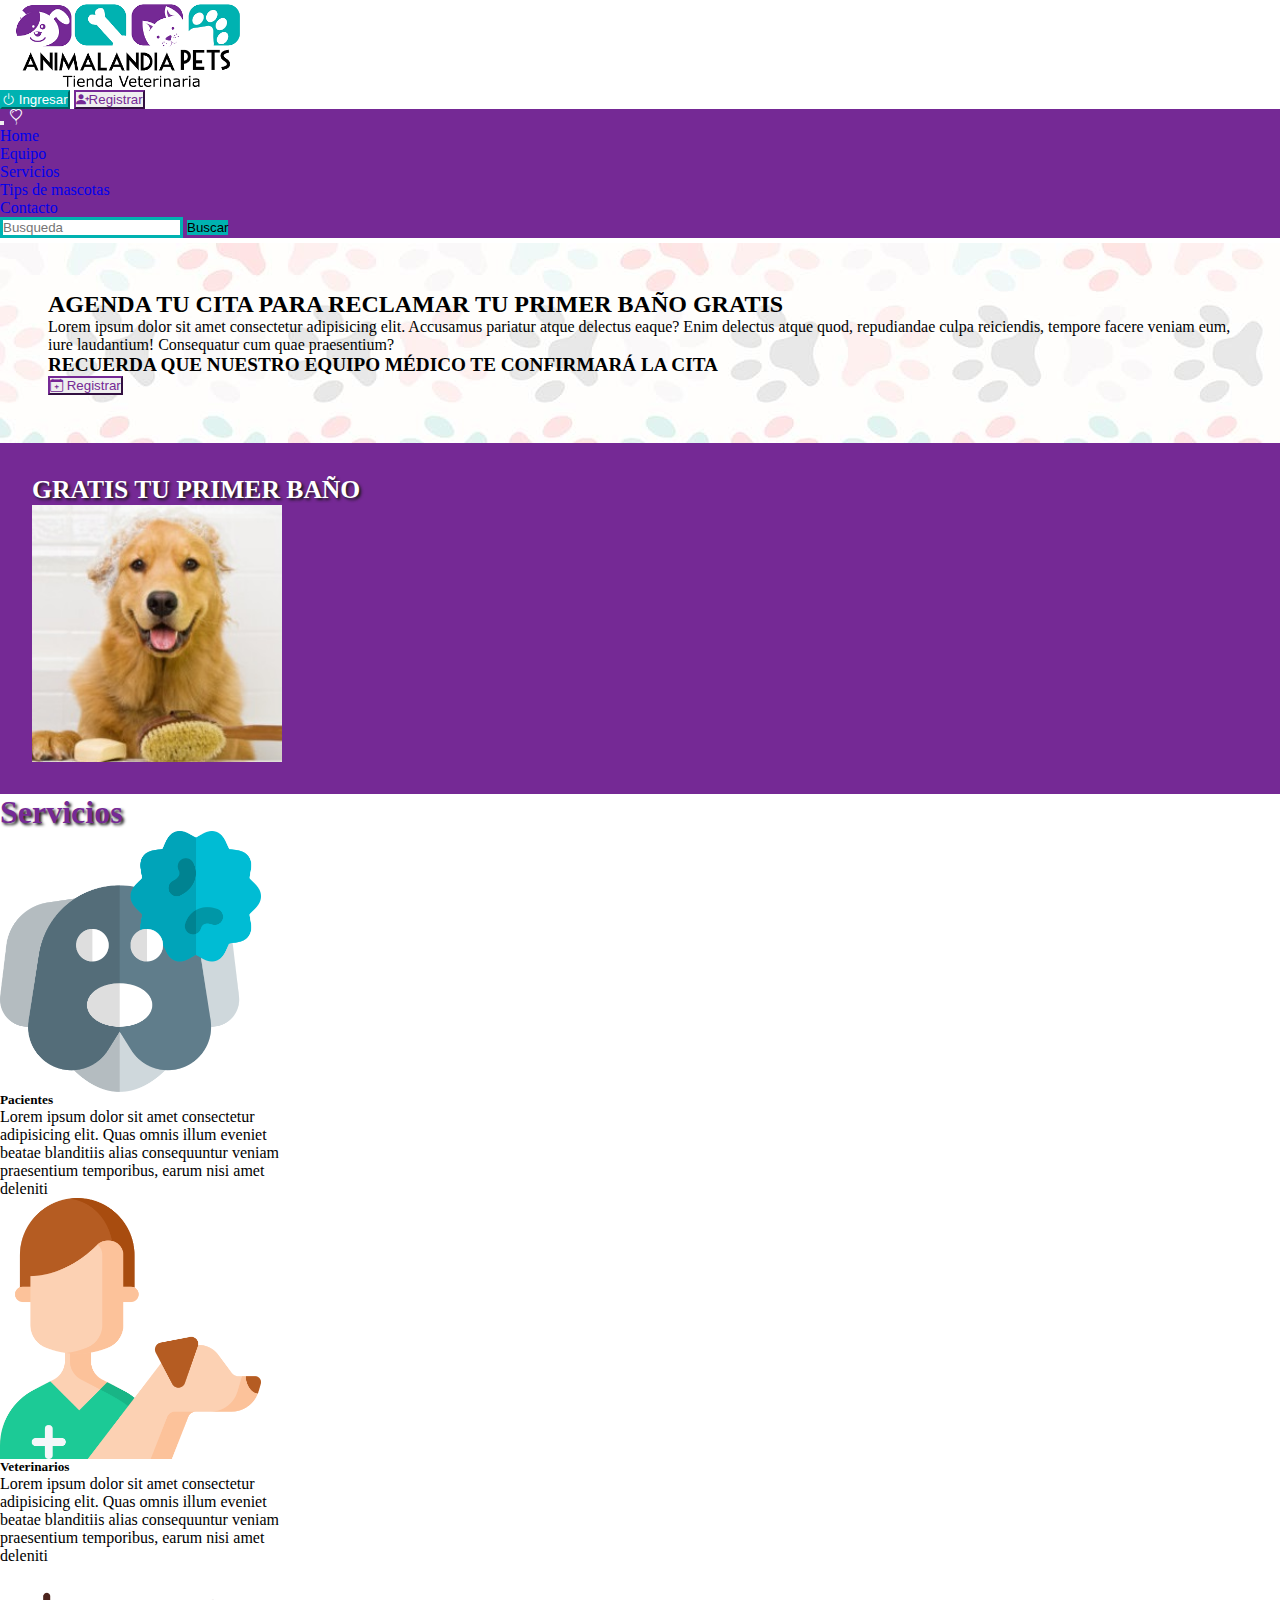
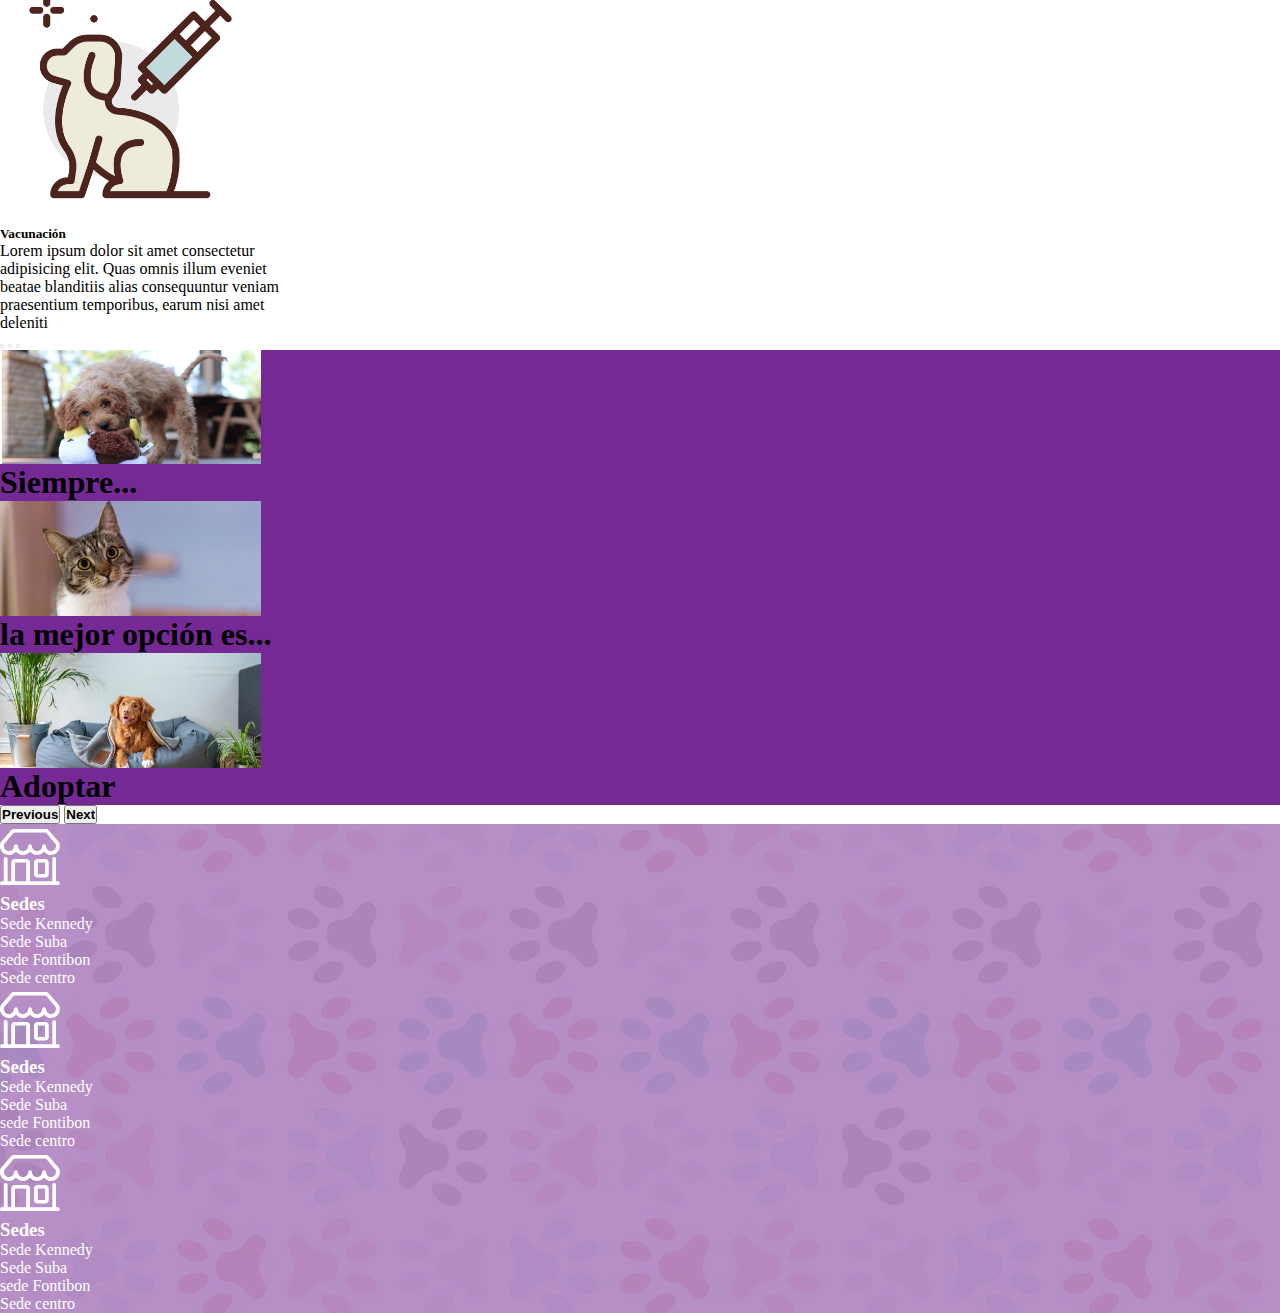
<file: index.html>
<!DOCTYPE html>
<html lang="Es-es">
<head>
    <meta charset="UTF-8">
    <meta http-equiv="X-UA-Compatible" content="IE=edge">
    <meta name="viewport" content="width=device-width, initial-scale=1.0">
    <!--bootstrap-->
    <link href="https://cdn.jsdelivr.net/npm/bootstrap@5.1.3/dist/css/bootstrap.min.css" rel="stylesheet" integrity="sha384-1BmE4kWBq78iYhFldvKuhfTAU6auU8tT94WrHftjDbrCEXSU1oBoqyl2QvZ6jIW3" crossorigin="anonymous">
    <script src="https://cdn.jsdelivr.net/npm/bootstrap@5.1.3/dist/js/bootstrap.bundle.min.js" integrity="sha384-ka7Sk0Gln4gmtz2MlQnikT1wXgYsOg+OMhuP+IlRH9sENBO0LRn5q+8nbTov4+1p" crossorigin="anonymous"></script>
    <!--icono-->
<link rel="stylesheet" href="https://cdn.jsdelivr.net/npm/bootstrap-icons@1.8.1/font/bootstrap-icons.css">
    <!--css-->
<link rel="stylesheet" href="/assets/css/styles.css">
<link rel="icon" href="/assets/img/favicon.png">
    <title>Animalandia index</title>
</head>
<body>
    <!--header-->
<div class="container-fluid px-0  overflow-hidden">
    <header class="">
        <div class="row align-items-center">
        <div class="header-logo col-6  col-xl-3 ">
            <img src="/assets/img/logo.jpg">
        </div>
        <div class="header-buttons col-3  col-xl-7 "></div>
        <div class="p-2  justify-content-center header-buttons col-3  col-xl-2">
        <button type="button" class="btn btn-primary mb-1"><a class="a-1" href="/views/login.html"><i class="bi bi-power"></i> Ingresar</button></a>
        <button type="button" class="btn btn-outline-primary mb-1 "><a class="a-2" href="/views/login.html"><i class="bi bi-person-plus-fill"></i>Registrar </button></a>
    </div>
    </div>
    
    </header>

<!--Barra de navegación-->
    <nav class=" navbar navbar-expand-lg navbar-dark px-1 mt-3" style="background-color: rgb(117,41,149);">
        <div class="container-fluid">
          <a class="navbar-brand" href="/views/index.html"></a>
          <button class="navbar-toggler" type="button" data-bs-toggle="collapse" data-bs-target="#navbarSupportedContent" aria-controls="navbarSupportedContent" aria-expanded="false" aria-label="Toggle navigation">
            <span class="navbar-toggler-icon"></span>
          </button>
            <a href="" class="" style="color: white;"><i class="bi bi-balloon-heart"></i></a>
          <div class="collapse navbar-collapse" id="navbarSupportedContent">
            <ul class="navbar-nav me-auto mb-2 mb-lg-0">
              <li class="nav-item">
                <a class="nav-link active" aria-current="page" href="/index.html">Home</a>
              </li>
              <li class="nav-item">
                <a class="nav-link" href="/views/equipo.html">Equipo</a>
              </li>
              <li class="nav-item">
                <a class="nav-link" href="/views/servicios.html">Servicios</a>
              </li>
              <li class="nav-item">
                <a class="nav-link" href="/views/tipsmascotas.html">Tips de mascotas</a>
              </li>
              <li class="nav-item">
                <a class="nav-link" href="/views/contactenos.html">Contacto</a>
              </li>
            </ul>
            <form class="d-flex">
              <input class="form-control me-2" type="search" placeholder="Busqueda" aria-label="Search">
              <button class="btn btn-outline-light" type="submit">Buscar</button>
            </form>
          </div>
        </div>
      </nav>
<!--section -->
<section id="agenda" class="mt-1">
    <div class="row ">
        <div class="agenda-cita col-12 col-md-6 col-xl-8">
        <h1>AGENDA TU CITA PARA RECLAMAR TU PRIMER BAÑO GRATIS</h1>
        <p>Lorem ipsum dolor sit amet consectetur adipisicing elit. Accusamus pariatur atque delectus eaque? Enim delectus atque quod, repudiandae culpa reiciendis, tempore facere veniam eum, iure laudantium! Consequatur cum quae praesentium?</p>
        <h3>RECUERDA QUE NUESTRO EQUIPO MÉDICO TE CONFIRMARÁ LA CITA</h3>
        <button type="button" class="btn btn-outline-primary"> <a class="a-2" href="/views/login.html"><i class="bi bi-calendar-plus"></i> Registrar </button></a>
    </div>

<div class="agenda-promo d-flex flex-column align-items-center col-12 col-md-6 col-xl-4">
    <h1 >GRATIS TU PRIMER BAÑO</h1>
    <img class="rounded-circle border border-white border-5 " src="./assets/img/golden.jpg" alt="">
</div>

</section>
<section class="section-servicios text-center">
<h2 class=" mt-5">Servicios</h2>
<article class=" container-fluid" >
  <!--1card-->
  <div class="row">
    <div class= "card  mx-auto mt-3 col-12 col-md-4 border-0 align-items-center" style="width:18rem;" >
      <img src="/assets/img/paciente.png" class="card-img-top mb-3" alt="...">
      <h5 class="card-title">Pacientes</h5>
      <p class="card-text ">Lorem ipsum dolor sit amet consectetur adipisicing elit. Quas omnis illum eveniet beatae blanditiis alias consequuntur veniam praesentium temporibus, earum nisi amet deleniti</p>
    </div>
        <!--2card-->
    <div class= "card mx-auto mt-3 col-12 col-md-4 border-0 align-items-center" style="width: 18rem;">
        <img src="/assets/img/veterinario.png" class="card-img-top mb-3" alt="...">
        <h5 class="card-title">Veterinarios</h5>
        <p class="card-text ">Lorem ipsum dolor sit amet consectetur adipisicing elit. Quas omnis illum eveniet beatae blanditiis alias consequuntur veniam praesentium temporibus, earum nisi amet deleniti</p>
    </div>
        <!--3card-->
    <div class= "card  mx-auto mt-3 col-12 col-md-4 border-0 align-items-center" style="width:18rem;" >
        <img src="/assets/img/vacunacion.png" class="card-img-top mb-3" alt="...">
        <h5 class="card-title">Vacunación</h5>
        <p class="card-text">Lorem ipsum dolor sit amet consectetur adipisicing elit. Quas omnis illum eveniet beatae blanditiis alias consequuntur veniam praesentium temporibus, earum nisi amet deleniti</p>
    </div>
</div>
</article>

</section>
<!--slide-->
<div id="carouselExampleIndicators" class="carousel slide my-4" data-bs-ride="carousel">
  <div class="carousel-indicators">
    <button type="button" data-bs-target="#carouselExampleIndicators" data-bs-slide-to="0" class="active" aria-current="true" aria-label="Slide 1"></button>
    <button type="button" data-bs-target="#carouselExampleIndicators" data-bs-slide-to="1" aria-label="Slide 2"></button>
    <button type="button" data-bs-target="#carouselExampleIndicators" data-bs-slide-to="2" aria-label="Slide 3"></button>
  </div>
  <div class="carousel-inner text-center">
    <div class="carousel-item active">
      <img src="/assets/img/1slider.jpg" class="d-block w-100" alt="...">
      <div class="banner position-absolute top-50 start-50 translate-middle">
        <h1>Siempre...</h1>
    </div>
    </div>
    <div class="carousel-item">
      <img src="/assets/img/2slider.jpg" class="d-block w-100" alt="...">
      <div class="banner position-absolute top-50 start-50 translate-middle">
        <h1>la mejor opción es...</h1>
      </div>
    </div>
    <div class="carousel-item">
      <img src="/assets/img/3slider.jpg" class="d-block w-100" alt="...">
      <div class="banner position-absolute top-50 start-50 translate-middle">
        <h1>Adoptar</h1>
      </div>
    </div>
  </div>
  <button class="carousel-control-prev" type="button" data-bs-target="#carouselExampleIndicators" data-bs-slide="prev">
    <span class="carousel-control-prev-icon" aria-hidden="true"></span>
    <span class="visually-hidden">Previous</span>
  </button>
  <button class="carousel-control-next" type="button" data-bs-target="#carouselExampleIndicators" data-bs-slide="next">
    <span class="carousel-control-next-icon" aria-hidden="true"></span>
    <span class="visually-hidden">Next</span>
  </button>
</div>
<!--footer-->    
<footer class="mt-1">
  <div class="box-footer">
  <div class="transparencia" style="background-color:rgba(117, 41, 149, 0.525);">
  <div class="d-flex align-items-center justify-content-between mx-auto">
  <div class="foot m-3 px-4 text-center">    
      <i class="bi bi-shop"></i>
      <h3>Sedes</h3>
      <p>Sede Kennedy<br>
      Sede Suba<br>
      sede Fontibon<br>
      Sede centro<br>
      </p>
  </div>
  <div class="foot m-3  text-center">
      <i class="bi bi-shop"></i>
          <h3>Sedes</h3>
          <p>Sede Kennedy<br>
          Sede Suba<br>
          sede Fontibon<br>
          Sede centro<br>
          </p>
      </div>
      <div class="foot m-3 px-4 text-center">
          <i class="bi bi-shop"></i>
              <h3>Sedes</h3>
              <p>Sede Kennedy<br>
              Sede Suba<br>
              sede Fontibon<br>
              Sede centro<br>
              </p>
          </div>
  </div>
  </div>
</div>
</footer>
    <!--div de cerra container-->
</div>
    <script src="https://cdn.jsdelivr.net/npm/@popperjs/core@2.10.2/dist/umd/popper.min.js" integrity="sha384-7+zCNj/IqJ95wo16oMtfsKbZ9ccEh31eOz1HGyDuCQ6wgnyJNSYdrPa03rtR1zdB" crossorigin="anonymous"></script>
<script src="https://cdn.jsdelivr.net/npm/bootstrap@5.1.3/dist/js/bootstrap.min.js" integrity="sha384-QJHtvGhmr9XOIpI6YVutG+2QOK9T+ZnN4kzFN1RtK3zEFEIsxhlmWl5/YESvpZ13" crossorigin="anonymous"></script>
</body>
</html>
</file>
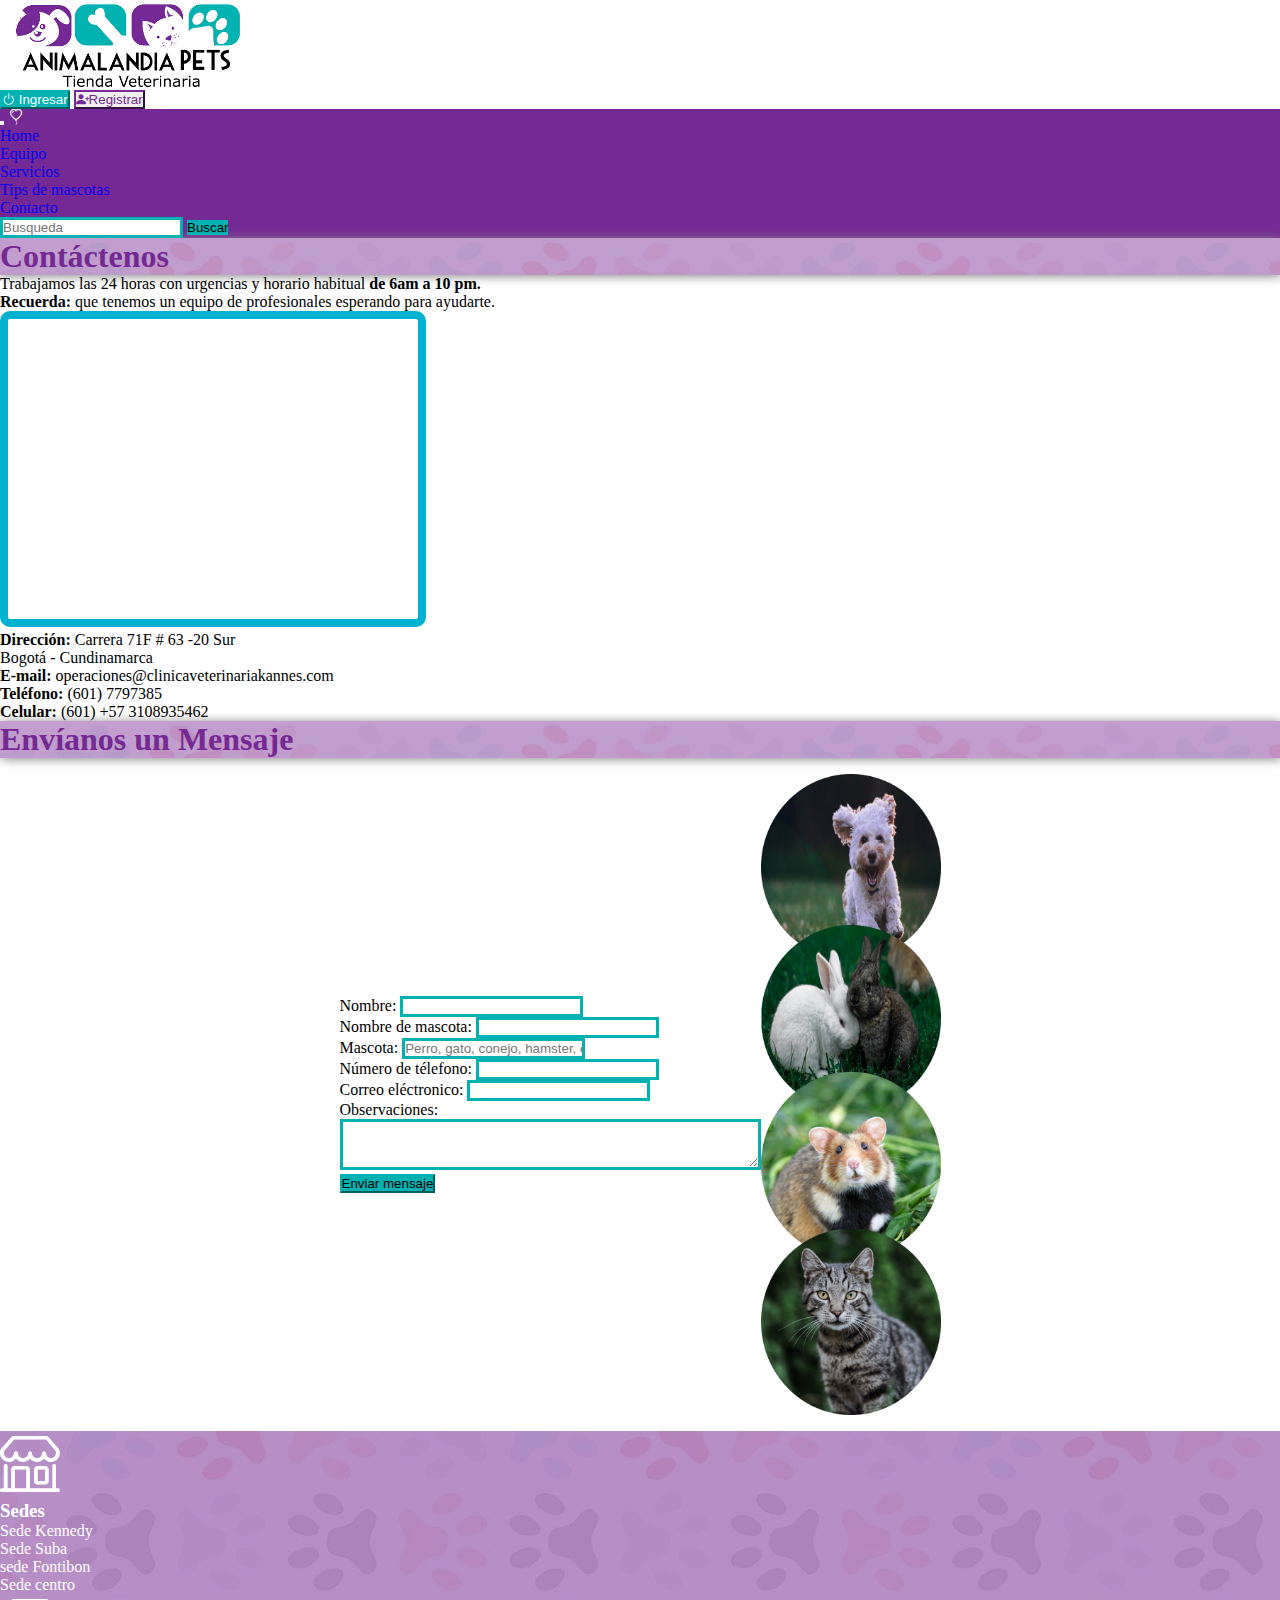
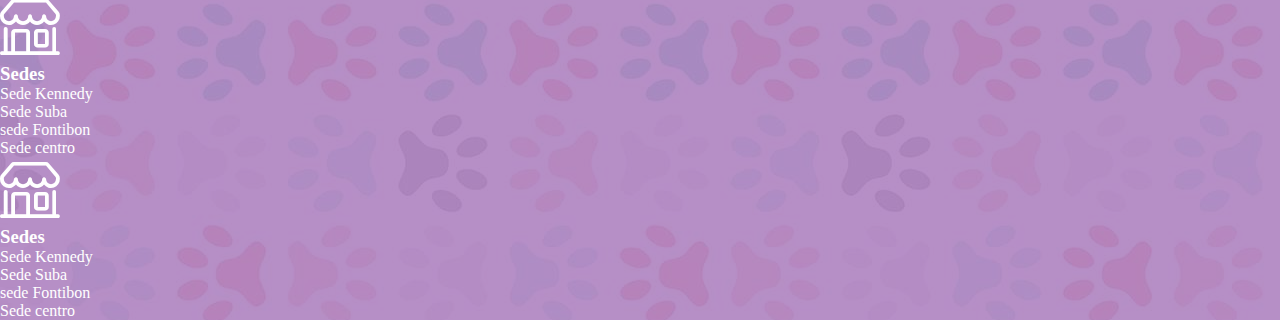
<file: views/contactenos.html>
<!DOCTYPE html>
<html lang="Es-es">
<head>
    <meta charset="UTF-8">
    <meta http-equiv="X-UA-Compatible" content="IE=edge">
    <meta name="viewport" content="width=device-width, initial-scale=1.0">
    <!--bootstrap-->
    <link href="https://cdn.jsdelivr.net/npm/bootstrap@5.1.3/dist/css/bootstrap.min.css" rel="stylesheet" integrity="sha384-1BmE4kWBq78iYhFldvKuhfTAU6auU8tT94WrHftjDbrCEXSU1oBoqyl2QvZ6jIW3" crossorigin="anonymous">
    <script src="https://cdn.jsdelivr.net/npm/bootstrap@5.1.3/dist/js/bootstrap.bundle.min.js" integrity="sha384-ka7Sk0Gln4gmtz2MlQnikT1wXgYsOg+OMhuP+IlRH9sENBO0LRn5q+8nbTov4+1p" crossorigin="anonymous"></script>
    <!--icono-->
<link rel="stylesheet" href="https://cdn.jsdelivr.net/npm/bootstrap-icons@1.8.1/font/bootstrap-icons.css">
    <!--css-->
<link rel="stylesheet" href="/assets/css/styles.css">
<link rel="icon" href="/assets/img/favicon.png">
    <title>Animalandia</title>
</head>
<body>
    <!--header-->
<div class="container-fluid px-0  overflow-hidden">
    <header class="">
        <div class="row align-items-center">
        <div class="header-logo col-6  col-xl-3">
            <img src="/assets/img/logo.jpg">
        </div>
        <div class="header-buttons col-3  col-xl-7 "></div>
        <div class="p-2  justify-content-center header-buttons col-3  col-xl-2">
        <button type="button" class="btn btn-primary mb-1"><a class="a-1" href="/views/login.html"><i class="bi bi-power"></i> Ingresar</button></a>
        <button type="button" class="btn btn-outline-primary mb-1 "><a class="a-2" href="/views/login.html"><i class="bi bi-person-plus-fill"></i>Registrar </button></a>
    </div>
    </div>
    
    </header>

<!--Barra de navegación-->
    <nav class=" navbar navbar-expand-lg navbar-dark px-1 mt-3" style="background-color: rgb(117,41,149);">
        <div class="container-fluid">
          <a class="navbar-brand" href="/views/index.html"></a>
          <button class="navbar-toggler" type="button" data-bs-toggle="collapse" data-bs-target="#navbarSupportedContent" aria-controls="navbarSupportedContent" aria-expanded="false" aria-label="Toggle navigation">
            <span class="navbar-toggler-icon"></span>
          </button>
          <a href="" class="" style="color: white;"><i class="bi bi-balloon-heart"></i></a>
          <div class="collapse navbar-collapse" id="navbarSupportedContent">
            <ul class="navbar-nav me-auto mb-2 mb-lg-0">
              <li class="nav-item">
                <a class="nav-link " aria-current="page" href="/index.html">Home</a>
              </li>
              <li class="nav-item">
                <a class="nav-link" href="/views/equipo.html">Equipo</a>
              </li>
                <a class="nav-link " href="/views/servicios.html">Servicios</a>
              </li>
              <li class="nav-item">
                <a class="nav-link" href="/views/tipsmascotas.html">Tips de mascotas</a>
              </li>
              <li class="nav-item">
                <a class="nav-link active" href="/views/contactenos.html">Contacto</a>
              </li>
            </ul>
            <form class="d-flex">
              <input class="form-control me-2" type="search" placeholder="Busqueda" aria-label="Search">
              <button class="btn btn-outline-light" type="submit">Buscar</button>
            </form>
          </div>
        </div>
      </nav>
<!--slide-->
<main>
    <section class="contac">
        <article class="title my-4 text-center" style="color: rgb(117,41,149);">
            <h1 class="py-2">Contáctenos</h1>
        </article>
            <p class="text-center">Trabajamos las 24 horas con urgencias y horario habitual <span> de 6am a 10 pm.</span> <br><span>Recuerda:</span> que tenemos un equipo de profesionales esperando para ayudarte.</p>
    <article class="mapa row">
            <div class="text-center col-12 col-lg-6" >
            <iframe src="https://www.google.com/maps/embed?pb=!1m18!1m12!1m3!1d3977.032738033973!2d-74.16732208255615!3d4.5881475000000105!2m3!1f0!2f0!3f0!3m2!1i1024!2i768!4f13.1!3m3!1m2!1s0x8e3f9f01f625829f%3A0x406abd2cbab2a96d!2sCra.%2071f%20%2363-20%2C%20Bogot%C3%A1!5e0!3m2!1ses!2sco!4v1646409211369!5m2!1ses!2sco" width="410" height="300" style="border:solid 8px #00B2D1;  border-radius: 10px";allowfullscreen="" loading="lazy"></iframe>
            </div>
            <div class="info mx-auto m-3 col-12 col-md-6 text-justify ">
            <p> <span>Dirección: </span>Carrera 71F # 63 -20 Sur <br> Bogotá - Cundinamarca</p>
            <p> <span>E-mail: </span>operaciones@clinicaveterinariakannes.com</p> 
            <p> <span>Teléfono: </span>(601) 7797385</p> 
            <p> <span>Celular: </span>(601) +57 3108935462</p> 
            </div>
    </article>
    <section>
    <article class="title  my-4 text-center" style="color: rgb(117,41,149);">
        <h1 class="py-2">Envíanos un Mensaje</h1>
    </article>
<section class="formulario m-5 row">
    <form class=" mx-auto col-12 col-md-6" action="index.html" method="" target="_self">
        <div class="mb-3">
          <label for="nombre" class="form-label">Nombre:</label>
          <input type="nombre" class="form-control" id="nombre" aria-describedby="emailHelp">
        </div>
        <div class="mb-3">
            <label for="nombre" class="form-label">Nombre de mascota:</label>
            <input type="nombre" class="form-control" id="nombre" aria-describedby="emailHelp">
          </div>
        <div class="mb-3">
            <label for="nombre" class="form-label">Mascota:</label>
            <input type="nombre" class="form-control" id="nombre" aria-describedby="emailHelp" placeholder="Perro, gato, conejo, hamster, etc.">
          </div>
          <div class="mb-3">
            <label for="nombre" class="form-label">Número de télefono:</label>
            <input type="nombre" class="form-control" id="nombre" aria-describedby="emailHelp">
          </div>
          <div class="mb-3">
            <label for="nombre" class="form-label">Correo eléctronico:</label>
            <input type="nombre" class="form-control" id="nombre" aria-describedby="emailHelp">
          </div>
          <div class="mb-3">
            <label for="nombre" class="form-label">Observaciones:</label><br>
            <textarea name="observaciones" cols="50" rows="3"></textarea>
        </div>
        <button type="submit" class="btn btn-primary">Enviar mensaje</button>
      </form>

    <!--imagen-->
    <img class="m-4 col-12 col-md-6 mx-auto" src="/assets/img/imgform.png" alt="animales" alt="animales">  
</section>
</section>

    
</main>

<!--footer-->    
<footer class="mt-5">
    <div class="box-footer">
    <div class="transparencia" style="background-color:rgba(117, 41, 149, 0.525);">
    <div class="d-flex align-items-center justify-content-between mx-auto">
    <div class="foot m-3 px-4 text-center">    
        <i class="bi bi-shop"></i>
        <h3>Sedes</h3>
        <p>Sede Kennedy<br>
        Sede Suba<br>
        sede Fontibon<br>
        Sede centro<br>
        </p>
    </div>
    <div class="foot m-3  text-center">
        <i class="bi bi-shop"></i>
            <h3>Sedes</h3>
            <p>Sede Kennedy<br>
            Sede Suba<br>
            sede Fontibon<br>
            Sede centro<br>
            </p>
        </div>
        <div class="foot m-3 px-4 text-center">
            <i class="bi bi-shop"></i>
                <h3>Sedes</h3>
                <p>Sede Kennedy<br>
                Sede Suba<br>
                sede Fontibon<br>
                Sede centro<br>
                </p>
            </div>
    </div>
    </div>
  </div>
  </footer>
      <!--div de cerra container-->
  </div>
      <script src="https://cdn.jsdelivr.net/npm/@popperjs/core@2.10.2/dist/umd/popper.min.js" integrity="sha384-7+zCNj/IqJ95wo16oMtfsKbZ9ccEh31eOz1HGyDuCQ6wgnyJNSYdrPa03rtR1zdB" crossorigin="anonymous"></script>
  <script src="https://cdn.jsdelivr.net/npm/bootstrap@5.1.3/dist/js/bootstrap.min.js" integrity="sha384-QJHtvGhmr9XOIpI6YVutG+2QOK9T+ZnN4kzFN1RtK3zEFEIsxhlmWl5/YESvpZ13" crossorigin="anonymous"></script>
  </body>
  </html>
</file>
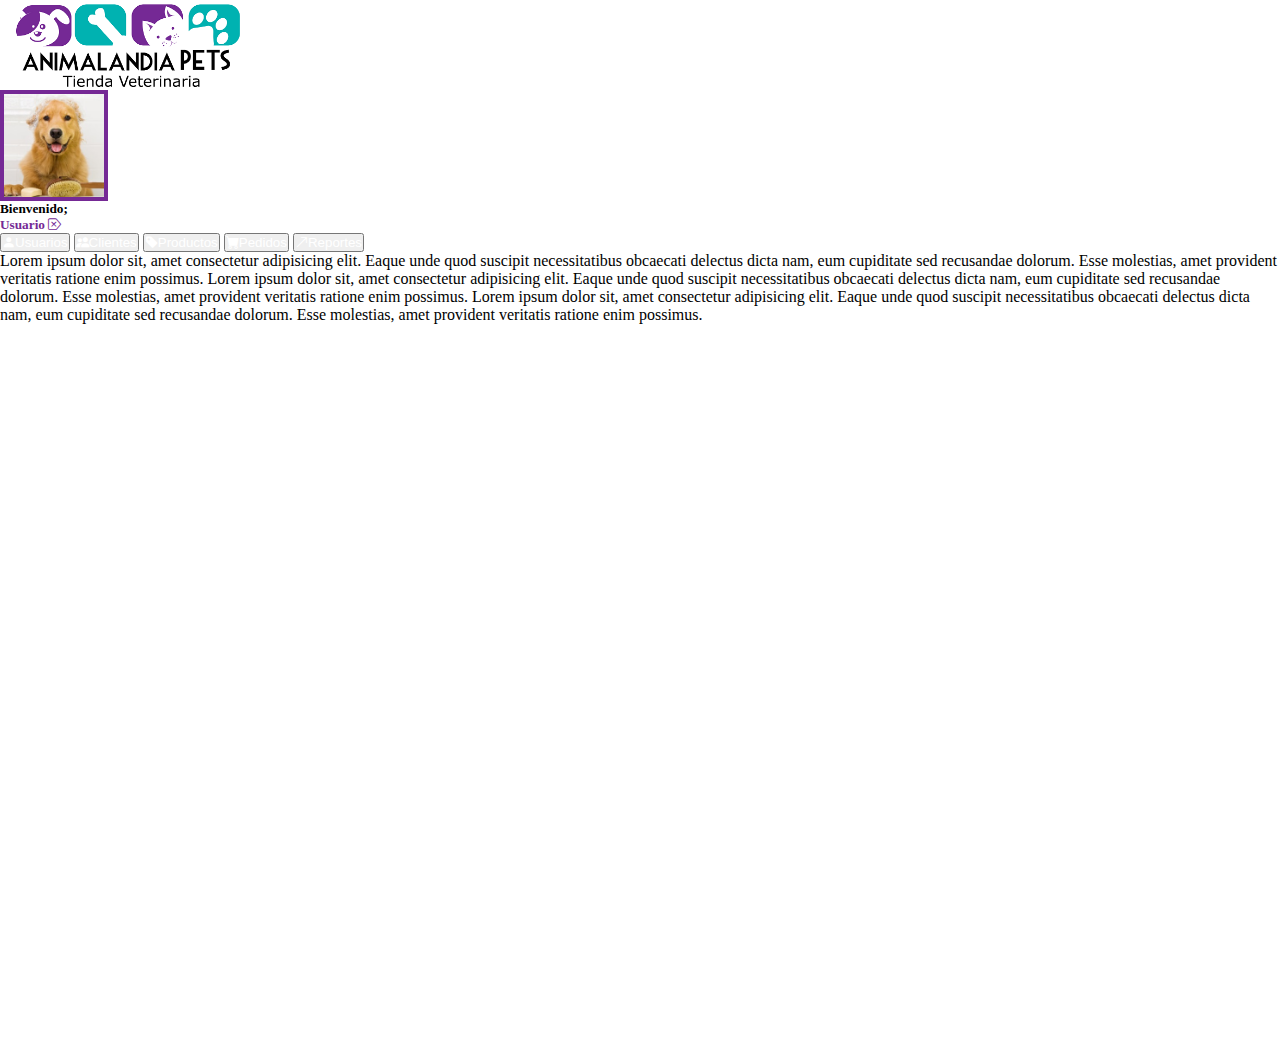
<file: views/dashboard.html>
<!DOCTYPE html>
<html lang="Es-es">
<head>
    <meta charset="UTF-8">
    <meta http-equiv="X-UA-Compatible" content="IE=edge">
    <meta name="viewport" content="width=device-width, initial-scale=1.0">
    <!--bootstrap-->
    <link href="https://cdn.jsdelivr.net/npm/bootstrap@5.1.3/dist/css/bootstrap.min.css" rel="stylesheet" integrity="sha384-1BmE4kWBq78iYhFldvKuhfTAU6auU8tT94WrHftjDbrCEXSU1oBoqyl2QvZ6jIW3" crossorigin="anonymous">
    <script src="https://cdn.jsdelivr.net/npm/bootstrap@5.1.3/dist/js/bootstrap.bundle.min.js" integrity="sha384-ka7Sk0Gln4gmtz2MlQnikT1wXgYsOg+OMhuP+IlRH9sENBO0LRn5q+8nbTov4+1p" crossorigin="anonymous"></script>
    <!--icono-->
<link rel="stylesheet" href="https://cdn.jsdelivr.net/npm/bootstrap-icons@1.8.1/font/bootstrap-icons.css">
    <!--css-->
<link rel="stylesheet" href="/assets/css/styles.css">
<link rel="icon" href="/assets/img/favicon.png">
    <title>Animalandia</title>
</head>
<body>
<header class="header-dash row">
    <div class=" col-12 col-md-6 d-flex  justify-content-center justify-content-md-start align-items-center ">
        <img class="logodash " style="max-width: 300px;" src="/assets/img/logo.jpg" alt="Logo alimalandia">
    </div>
    <div class="sesion  col-12 col-md-6 d-flex  justify-content-center justify-content-md-end align-items-center">
        <img class="perro rounded-circle m-2" style="max-width: 100px;"  src="/assets/img/golden.jpg" alt="Golden Retriver">
        <h5 class="p-3">Bienvenido; <span><a href="login.html"><br>Usuario <i class="bi bi-backspace-reverse"></i></a></span></h5>
    </div>
</header>
<section class=" contenido row bg-light">
<div class="list-group col-12 col-md-3 m-0 bg-dark ">
    <button type="button" class="bg-dark text-white list-group-item list-group-item-action" aria-current="true">
        <a href="dashboard.html"><i class="bi bi-person-fill"></i>Usuarios</a>
    </button>
    <button type="button" class="bg-dark text-white list-group-item list-group-item-action"><a href="login.html"><i class="bi bi-people-fill"></i>Clientes</a></button>
    <button type="button" class="bg-dark text-white list-group-item list-group-item-action"><a href="productos.html"><i class="bi bi-tag-fill"></i></i>Productos</a></button>
    <button type="button" class="bg-dark text-white list-group-item list-group-item-action"><a href="login.html"><i class="bi bi-cart-fill"></i></i>Pedidos</a></button>
    <button type="button" class="bg-dark text-white list-group-item list-group-item-action"><a href="login.html"><i class="bi bi-arrow-up-right"></i>Reportes</a></button>
</div>
    <article class="contenido-text col-12 col-md-9 bg-light text-dark m-0">
        <p>Lorem ipsum dolor sit, amet consectetur adipisicing elit. Eaque unde quod suscipit necessitatibus obcaecati delectus dicta nam, eum cupiditate sed recusandae dolorum. Esse molestias, amet provident veritatis ratione enim possimus. Lorem ipsum dolor sit, amet consectetur adipisicing elit. Eaque unde quod suscipit necessitatibus obcaecati delectus dicta nam, eum cupiditate sed recusandae dolorum. Esse molestias, amet provident veritatis ratione enim possimus. Lorem ipsum dolor sit, amet consectetur adipisicing elit. Eaque unde quod suscipit necessitatibus obcaecati delectus dicta nam, eum cupiditate sed recusandae dolorum. Esse molestias, amet provident veritatis ratione enim possimus.</p>
        </article>
    </section>
        <!--div de cerra container-->
  </div>
    </body>
  </html>
</body>
</html>
</file>
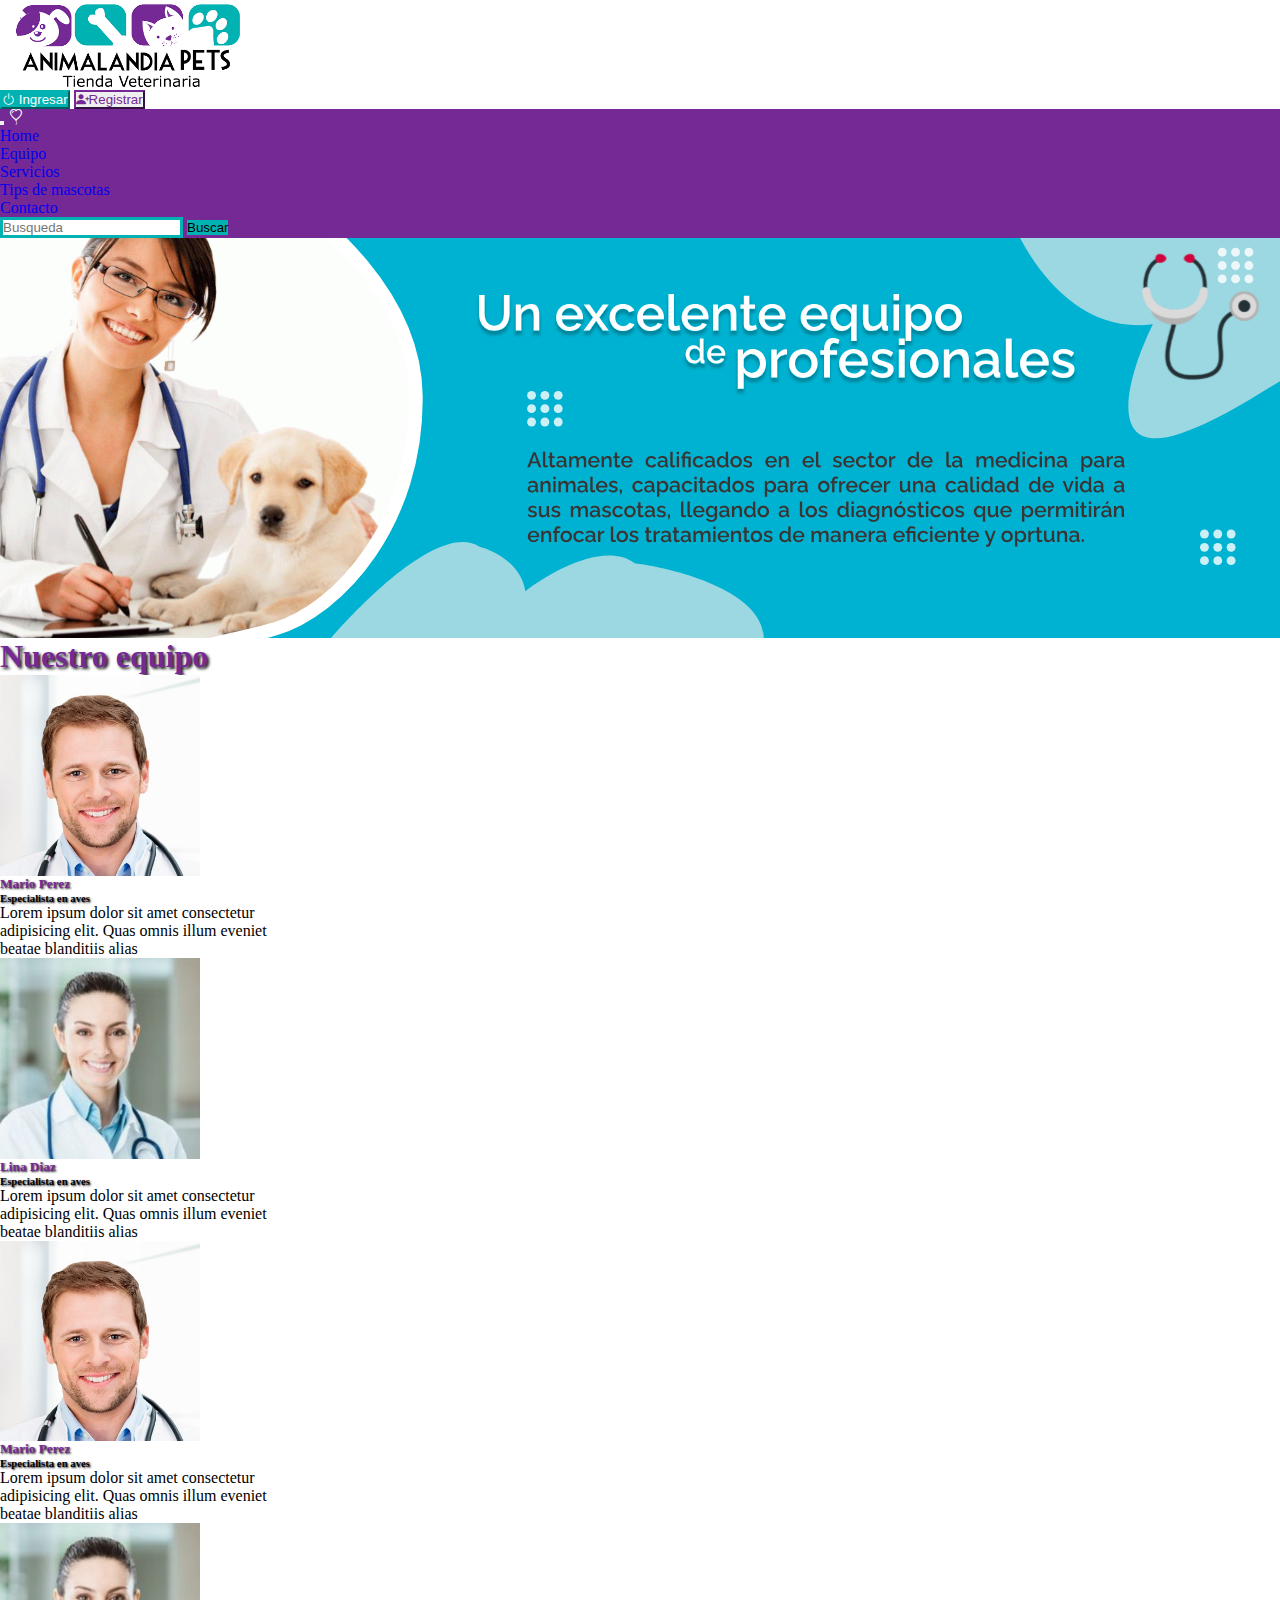
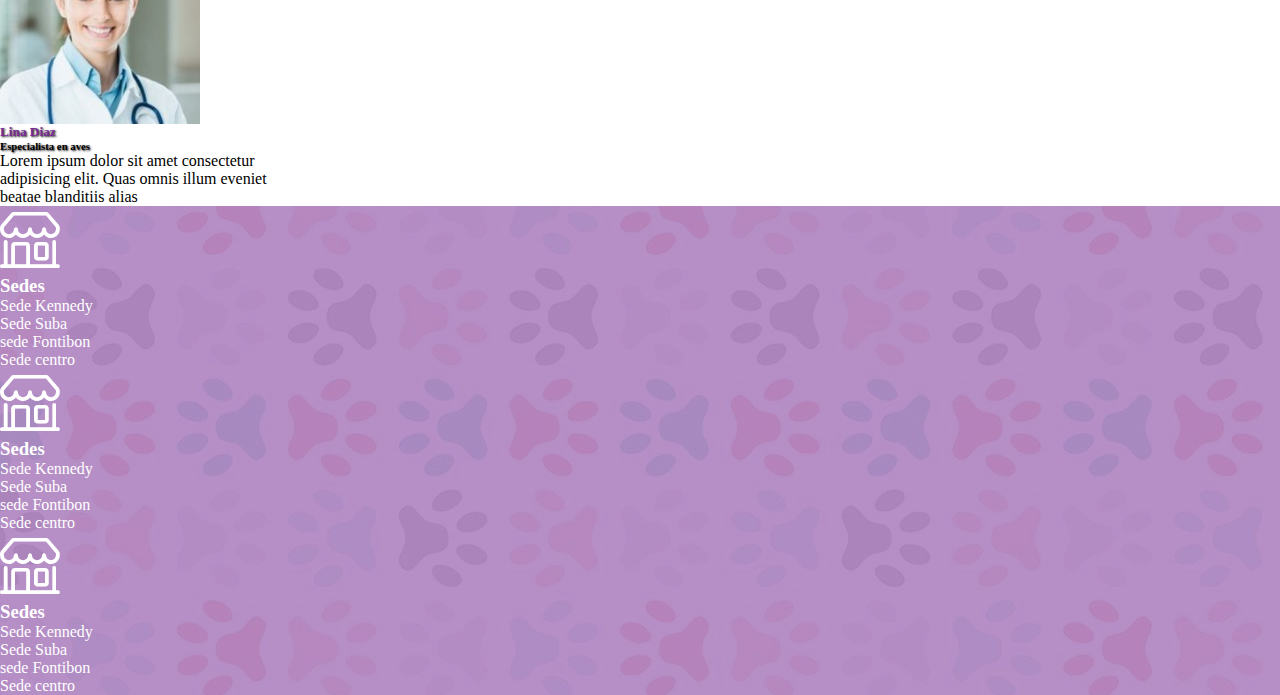
<file: views/equipo.html>
<!DOCTYPE html>
<html lang="Es-es">
<head>
    <meta charset="UTF-8">
    <meta http-equiv="X-UA-Compatible" content="IE=edge">
    <meta name="viewport" content="width=device-width, initial-scale=1.0">
    <!--bootstrap-->
    <link href="https://cdn.jsdelivr.net/npm/bootstrap@5.1.3/dist/css/bootstrap.min.css" rel="stylesheet" integrity="sha384-1BmE4kWBq78iYhFldvKuhfTAU6auU8tT94WrHftjDbrCEXSU1oBoqyl2QvZ6jIW3" crossorigin="anonymous">
    <script src="https://cdn.jsdelivr.net/npm/bootstrap@5.1.3/dist/js/bootstrap.bundle.min.js" integrity="sha384-ka7Sk0Gln4gmtz2MlQnikT1wXgYsOg+OMhuP+IlRH9sENBO0LRn5q+8nbTov4+1p" crossorigin="anonymous"></script>
    <!--icono-->
<link rel="stylesheet" href="https://cdn.jsdelivr.net/npm/bootstrap-icons@1.8.1/font/bootstrap-icons.css">
    <!--css-->
<link rel="stylesheet" href="/assets/css/styles.css">
<link rel="icon" href="/assets/img/favicon.png">    
    <title>Animalandia</title>
</head>
<body>
    <!--header-->
<div class="container-fluid px-0  overflow-hidden">
    <header class="">
        <div class="row align-items-center">
        <div class="header-logo col-6  col-xl-3">
            <img src="/assets/img/logo.jpg">
        </div>
        <div class="header-buttons col-3  col-xl-7 "></div>
        <div class="p-2  justify-content-center header-buttons col-3  col-xl-2">
        <button type="button" class="btn btn-primary mb-1"><a class="a-1" href="/views/login.html"><i class="bi bi-power"></i> Ingresar</button></a>
        <button type="button" class="btn btn-outline-primary mb-1 "><a class="a-2" href="/views/login.html"><i class="bi bi-person-plus-fill"></i>Registrar </button></a>
    </div>
    </div>
    
    </header>

<!--Barra de navegación-->
    <nav class=" navbar navbar-expand-lg navbar-dark px-1 mt-3" style="background-color: rgb(117,41,149);">
        <div class="container-fluid">
          <a class="navbar-brand" href="/views/index.html"></a>
          <button class="navbar-toggler" type="button" data-bs-toggle="collapse" data-bs-target="#navbarSupportedContent" aria-controls="navbarSupportedContent" aria-expanded="false" aria-label="Toggle navigation">
            <span class="navbar-toggler-icon"></span>
          </button>
          <a href="" class="" style="color: white;"><i class="bi bi-balloon-heart"></i></a>
          <div class="collapse navbar-collapse" id="navbarSupportedContent">
            <ul class="navbar-nav me-auto mb-2 mb-lg-0">
              <li class="nav-item">
                <a class="nav-link " aria-current="page" href="/index.html">Home</a>
              </li>
              <li class="nav-item">
                <a class="nav-link active" href="/views/equipo.html">Equipo</a>
              </li>
              <li class="nav-item">
                <a class="nav-link" href="/views/servicios.html">Servicios</a>
              </li>
              <li class="nav-item">
                <a class="nav-link" href="/views/tipsmascotas.html">Tips de mascotas</a>
              </li>
              <li class="nav-item">
                <a class="nav-link" href="/views/contactenos.html">Contacto</a>
              </li>
            </ul>
            <form class="d-flex">
              <input class="form-control me-2" type="search" placeholder="Busqueda" aria-label="Search">
              <button class="btn btn-outline-light" type="submit">Buscar</button>
            </form>
          </div>
        </div>
      </nav>
<!--slide-->
<main>
    <section id="equipo">
           <img src="/assets/img/banner_equipo.svg" alt="banner"> 
    </section>
<!--slide-->
    <section>
        <h2 class="tseccion text-center mt-5">Nuestro equipo</h2>
    </section>

    <article class="equip row  mx-auto text-center">
        <div class="card col-12 col-md-3 m-3 text-center mx-auto border-0" style="width:18rem;">
            <img src="/assets/img/medico1.jpg" class="card-img-top rounded-circle mx-auto" style="width: 15rem;" alt="...">
            <div class="card-body">
              <h5 class="card-title " style="color: rgb(117,41,149); text-shadow:1px 1px 2px var(--dark-color); " >Mario Perez</h5>
              <h6 class="card-subtitle mb-2  fw-bolder" style="text-shadow:1px 1px 2px var(--dark-color); ">Especialista en aves</h6>
              <p class="card-text">Lorem ipsum dolor sit amet consectetur adipisicing elit. Quas omnis illum eveniet beatae blanditiis alias</p>
            </div>
          </div>
        <div class="card m-3 col-12 col-md-3 mx-auto border-0" style="width:18rem;">
            <img src="/assets/img/medico2.jpg" class="card-img-top rounded-circle mx-auto" style="width: 15rem;" alt="...">
            <div class="card-body">
              <h5 class="card-title " style="color: rgb(117,41,149); text-shadow:1px 1px 2px var(--dark-color); " >Lina Diaz</h5>
              <h6 class="card-subtitle mb-2  fw-bolder" style="text-shadow:1px 1px 2px var(--dark-color); ">Especialista en aves</h6>
                <p class="card-text">Lorem ipsum dolor sit amet consectetur adipisicing elit. Quas omnis illum eveniet beatae blanditiis alias</p>
            </div>
        </div>
            <div class="card m-3 col-12 col-md-3 mx-auto border-0" style="width:18rem;">
                <img src="/assets/img/medico1.jpg" class="card-img-top rounded-circle mx-auto" style="width: 15rem;" alt="...">
                <div class="card-body">
                  <h5 class="card-title " style="color: rgb(117,41,149); text-shadow:1px 1px 2px var(--dark-color); " >Mario Perez</h5>
                  <h6 class="card-subtitle mb-2  fw-bolder" style="text-shadow:1px 1px 2px var(--dark-color); ">Especialista en aves</h6>
                  <p class="card-text">Lorem ipsum dolor sit amet consectetur adipisicing elit. Quas omnis illum eveniet beatae blanditiis alias</p>
                </div>
              </div>
        <div class="card m-3 col-12 col-md-3 mx-auto border-0" style="width:18rem;">
            <img src="/assets/img/medico2.jpg" class="card-img-top rounded-circle mx-auto" style="width: 15rem;" alt="...">
            <div class="card-body">
              <h5 class="card-title " style="color: rgb(117,41,149); text-shadow:1px 1px 2px var(--dark-color); " >Lina Diaz</h5>
              <h6 class="card-subtitle mb-2  fw-bolder" style="text-shadow:1px 1px 2px var(--dark-color); ">Especialista en aves</h6>
                <p class="card-text">Lorem ipsum dolor sit amet consectetur adipisicing elit. Quas omnis illum eveniet beatae blanditiis alias</p>
            </div>
        </div>
    </article>  
</main>
<!--footer-->    
<footer class="mt-5">
    <div class="box-footer">
    <div class="transparencia" style="background-color:rgba(117, 41, 149, 0.525);">
    <div class="d-flex align-items-center justify-content-between mx-auto">
    <div class="foot m-3 px-4 text-center">    
        <i class="bi bi-shop"></i>
        <h3>Sedes</h3>
        <p>Sede Kennedy<br>
        Sede Suba<br>
        sede Fontibon<br>
        Sede centro<br>
        </p>
    </div>
    <div class="foot m-3  text-center">
        <i class="bi bi-shop"></i>
            <h3>Sedes</h3>
            <p>Sede Kennedy<br>
            Sede Suba<br>
            sede Fontibon<br>
            Sede centro<br>
            </p>
        </div>
        <div class="foot m-3 px-4 text-center">
            <i class="bi bi-shop"></i>
                <h3>Sedes</h3>
                <p>Sede Kennedy<br>
                Sede Suba<br>
                sede Fontibon<br>
                Sede centro<br>
                </p>
            </div>
    </div>
    </div>
  </div>
  </footer>
      <!--div de cerra container-->
  </div>
      <script src="https://cdn.jsdelivr.net/npm/@popperjs/core@2.10.2/dist/umd/popper.min.js" integrity="sha384-7+zCNj/IqJ95wo16oMtfsKbZ9ccEh31eOz1HGyDuCQ6wgnyJNSYdrPa03rtR1zdB" crossorigin="anonymous"></script>
  <script src="https://cdn.jsdelivr.net/npm/bootstrap@5.1.3/dist/js/bootstrap.min.js" integrity="sha384-QJHtvGhmr9XOIpI6YVutG+2QOK9T+ZnN4kzFN1RtK3zEFEIsxhlmWl5/YESvpZ13" crossorigin="anonymous"></script>
  </body>
  </html>
</file>
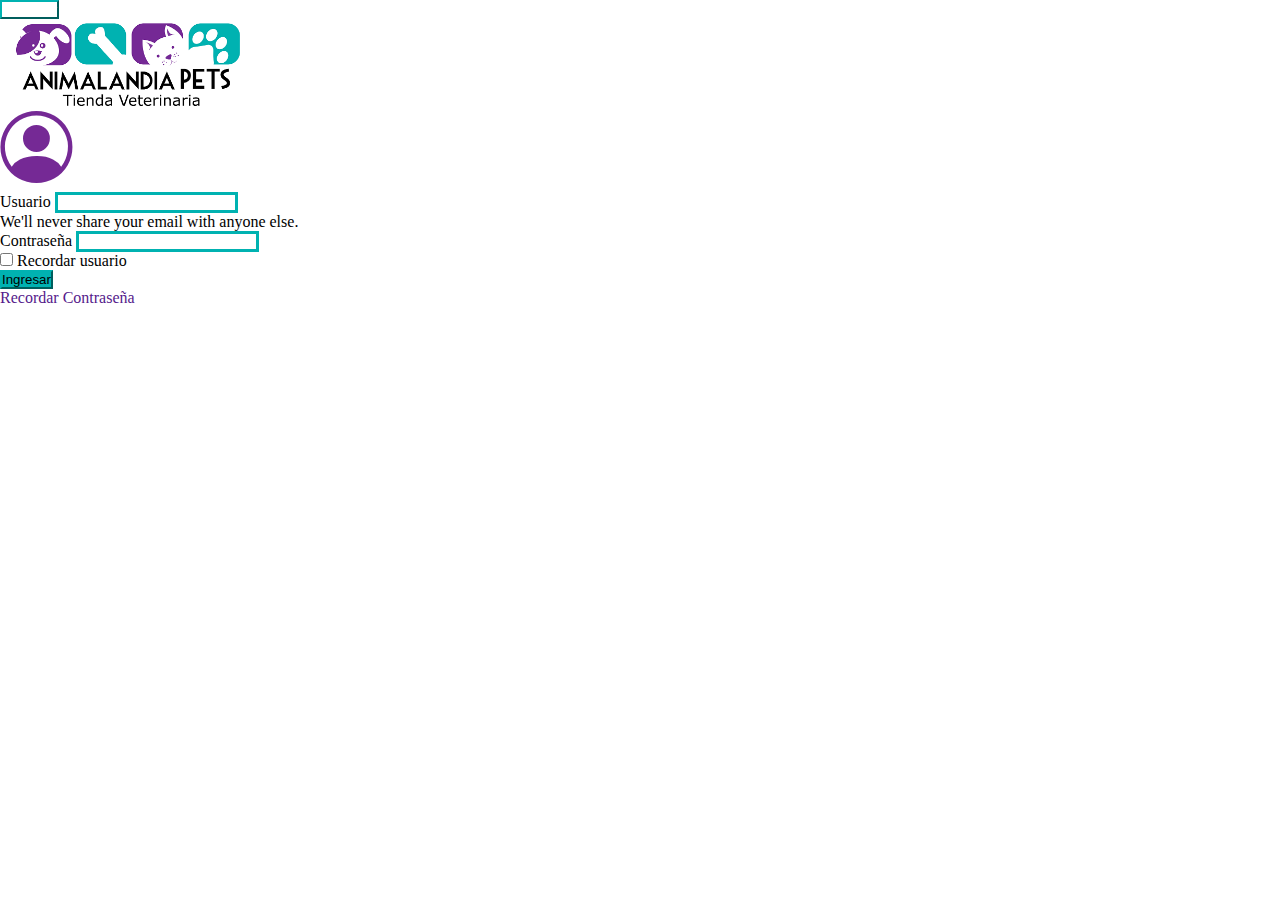
<file: views/login.html>
<!DOCTYPE html>
<html lang="Es-es">
<head>
    <meta charset="UTF-8">
    <meta http-equiv="X-UA-Compatible" content="IE=edge">
    <meta name="viewport" content="width=device-width, initial-scale=1.0">
    <!--bootstrap-->
    <link href="https://cdn.jsdelivr.net/npm/bootstrap@5.1.3/dist/css/bootstrap.min.css" rel="stylesheet" integrity="sha384-1BmE4kWBq78iYhFldvKuhfTAU6auU8tT94WrHftjDbrCEXSU1oBoqyl2QvZ6jIW3" crossorigin="anonymous">
    <script src="https://cdn.jsdelivr.net/npm/bootstrap@5.1.3/dist/js/bootstrap.bundle.min.js" integrity="sha384-ka7Sk0Gln4gmtz2MlQnikT1wXgYsOg+OMhuP+IlRH9sENBO0LRn5q+8nbTov4+1p" crossorigin="anonymous"></script>
    <!--icono-->
<link rel="stylesheet" href="https://cdn.jsdelivr.net/npm/bootstrap-icons@1.8.1/font/bootstrap-icons.css">
    <!--css-->
<link rel="stylesheet" href="/assets/css/styles.css">
<link rel="icon" href="/assets/img/favicon.png">
    <title>Animalandia</title>
</head>
<body>
    <button type="button" class="btn btn-primary m-2 mb-1"><a class="a-1" href="/index.html">Regresar</button></a>
    <img class="mx-auto mb-4" style="max-width: 500px;" src="/assets/img/logo.jpg" alt="logo">
    <section class="login mx-auto p-4 bg-light shadow p-3 mb-5 rounded" style="max-width: 500px;">
        <div class="text-center mx-auto">
        <i class="bi bi-person-circle" style="font-size: 4.5rem; color: rgb(117,41,149);"></i>
    </div>
        <form action="/views/dashboard.html" >
            <div class="mb-3">
              <label for="exampleInputEmail1" class="form-label">Usuario</label>
              <input type="email" class="form-control" id="exampleInputEmail1" aria-describedby="emailHelp">
              <div id="emailHelp" class="form-text">We'll never share your email with anyone else.</div>
            </div>
            <div class="mb-3">
              <label for="exampleInputPassword1" class="form-label"> Contraseña</label>
              <input type="password" class="form-control" id="exampleInputPassword1">
            </div>
            <div class="mb-3 form-check">
              <input type="checkbox" class="form-check-input" id="exampleCheck1">
              <label class="form-check-label" for="exampleCheck1">Recordar usuario</label>
            </div>
            <div class="text-center">
            <button type="submit" class="btn btn-primary">Ingresar</button>
            <div class="form-group m-3">
                <a class="form-olvido" href="">Recordar Contraseña</a>
            </div>
        </div>
        </form>
    </section>
        <!--div de cerra container-->
  </div>
</body>
  </html>
</file>
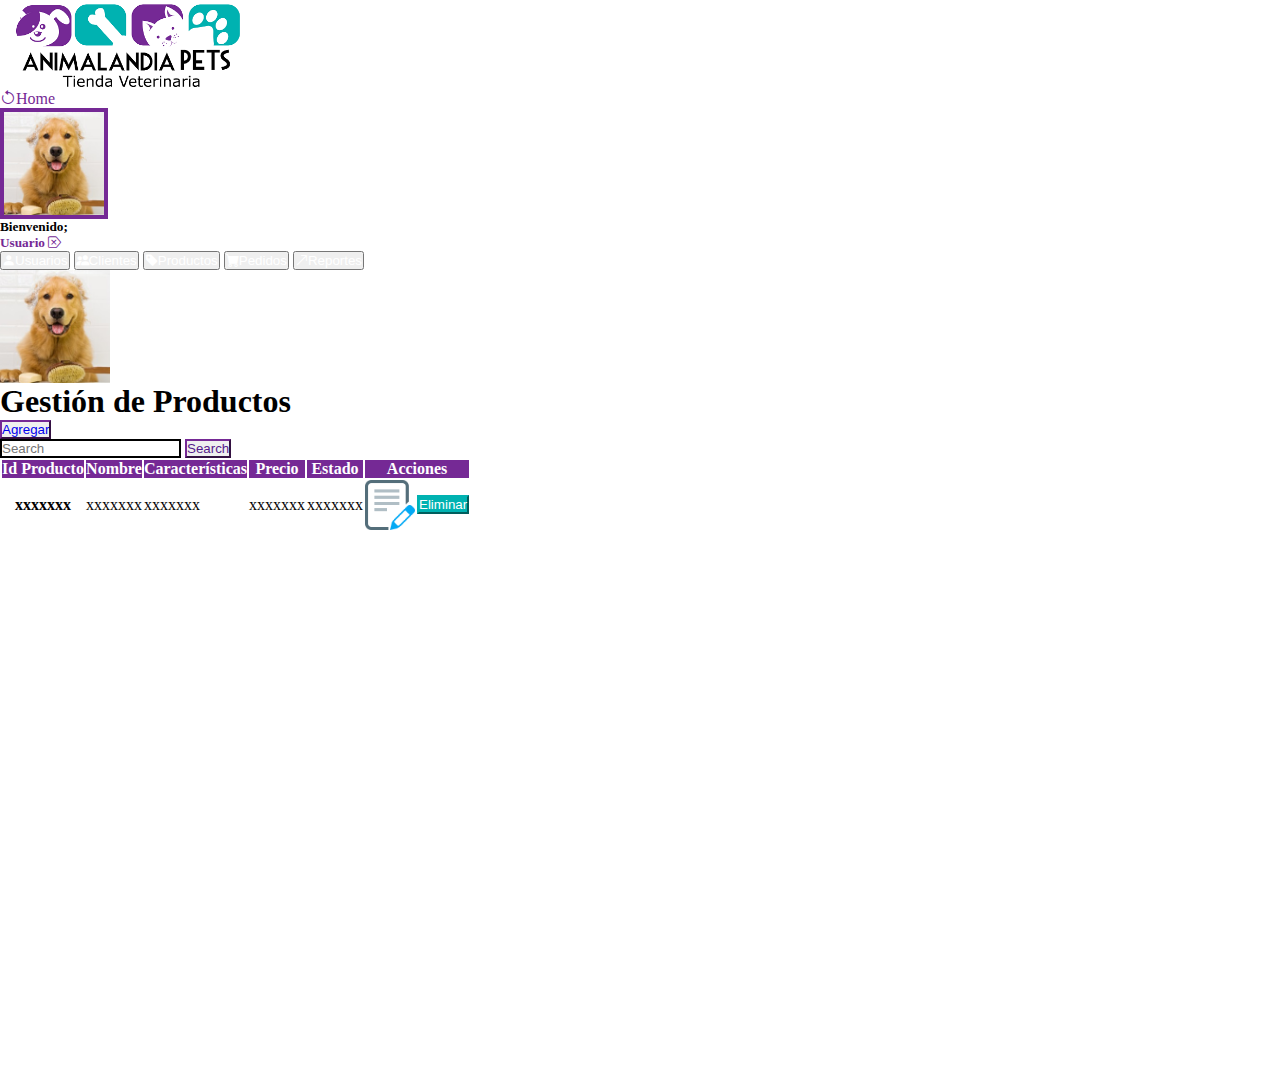
<file: views/productos.html>
<!DOCTYPE html>
<html lang="Es-es">
<head>
    <meta charset="UTF-8">
    <meta http-equiv="X-UA-Compatible" content="IE=edge">
    <meta name="viewport" content="width=device-width, initial-scale=1.0">
    <!--bootstrap-->
    <link href="https://cdn.jsdelivr.net/npm/bootstrap@5.1.3/dist/css/bootstrap.min.css" rel="stylesheet" integrity="sha384-1BmE4kWBq78iYhFldvKuhfTAU6auU8tT94WrHftjDbrCEXSU1oBoqyl2QvZ6jIW3" crossorigin="anonymous">
    <script src="https://cdn.jsdelivr.net/npm/bootstrap@5.1.3/dist/js/bootstrap.bundle.min.js" integrity="sha384-ka7Sk0Gln4gmtz2MlQnikT1wXgYsOg+OMhuP+IlRH9sENBO0LRn5q+8nbTov4+1p" crossorigin="anonymous"></script>
    <!--icono-->
<link rel="stylesheet" href="https://cdn.jsdelivr.net/npm/bootstrap-icons@1.8.1/font/bootstrap-icons.css">
    <!--css-->
<link rel="stylesheet" href="/assets/css/styles.css">
<link rel="icon" href="/assets/img/favicon.png">
    <title>Animalandia</title>
</head>

<body>
    <header class="header-dash row">
        <div class=" col-12 col-md-6 d-flex  justify-content-center justify-content-md-start align-items-center ">
            <img class="logodash " style="max-width: 300px;" src="/assets/img/logo.jpg" alt="Logo alimalandia">
            <a href="dashboard.html"><i class="bi bi-arrow-counterclockwise"></i>Home</a>
        </div>
        <div class="sesion  col-12 col-md-6 d-flex  justify-content-center justify-content-md-end align-items-center">
            <img class="perro rounded-circle m-2" style="max-width: 100px;"  src="/assets/img/golden.jpg" alt="Golden Retriver">
            <h5 class="p-3">Bienvenido; <span><a href="login.html"><br>Usuario <i class="bi bi-backspace-reverse"></i></a></span></h5>
        </div>
    </header>
    <section class=" contenido row bg-light">
    <div class="list-group col-12 col-md-3 m-0 bg-dark ">
        <button type="button" class="bg-dark text-white list-group-item list-group-item-action" aria-current="true">
            <a href="dashboard.html"><i class="bi bi-person-fill"></i>Usuarios</a>
        </button>
        <button type="button" class="bg-dark text-white list-group-item list-group-item-action"><a href="login.html"><i class="bi bi-people-fill"></i>Clientes</a></button>
        <button type="button" class="bg-dark text-white list-group-item list-group-item-action"><a href="productos.html"><i class="bi bi-tag-fill"></i></i>Productos</a></button>
        <button type="button" class="bg-dark text-white list-group-item list-group-item-action"><a href="login.html"><i class="bi bi-cart-fill"></i></i>Pedidos</a></button>
        <button type="button" class="bg-dark text-white list-group-item list-group-item-action"><a href="login.html"><i class="bi bi-arrow-up-right"></i>Reportes</a></button>
    </div>
    
    <article class="contenido col-12 col-md-9 bg-light text-dark m-0">
    <div class="row  text-center align-items-center p-3 ">
    <div class="col-3">
        <img class=" rounded-circle m-2 col-4" style="max-width: 110px;" src="/assets/img/golden.jpg" alt="Golden Retriver">
    </div>
    <div class="col-5"> 
        <h1>Gestión de Productos</h1>
    </div>
    <div class="col-4">
    <button type="button" class="btn  product btn-outline-primary mb-1 "><a class="" href="productosadd.html">Agregar </button></a>
    </div>
    </div>
          <form class=" d-flex align-items-center justify-content-center">
            <input class="dashboard form-control  me-2 " type="search" placeholder="Search" aria-label="Search">
            <button class=" btn product btn-outline-primary m-3" type="submit"><a class="" href="">Search</a> </button>
          </form>
<div class="table-responsive" >
<table class="table text-center">
  <thead class="title">
    <tr class="border border-3 border-dark">
      <th class="border border-3 border-dark" scope="col">Id Producto</th>
      <th class="border border-3 border-dark" scope="col">Nombre</th>
      <th class="border border-3 border-dark" scope="col">Características</th>
      <th class="border border-3 border-dark" scope="col">Precio</th>
      <th class="border border-3 border-dark" scope="col">Estado</th>
      <th class="border border-3 border-dark" colspan="2" scope="col">Acciones</th>
    </tr>
  </thead>
  <tbody>
    <tr class="border border-3 border-dark">
      <th scope="row">xxxxxxx</th>
      <td class="border border-3 border-dark">xxxxxxx</td>
      <td class="border border-3 border-dark">xxxxxxx</td>
      <td class="border border-3 border-dark">xxxxxxx</td>
      <td class="border border-3 border-dark">xxxxxxx</td>
      <td class="border border-3 border-dark"><a href="productoeditar.html"><img style="max-width: 50px;" src="/assets/img/modificar.png"></a></td>
      <td class=""><button type="button" class="btn btn-primary p-1 "><a class="a-1" href="/views/login.html">Eliminar</button></a></td>
    </tr>
  </tbody>
</table>
    </article>
</div>
        <!--div de cerra container-->
      </div>
      </body>
      </html>
</file>
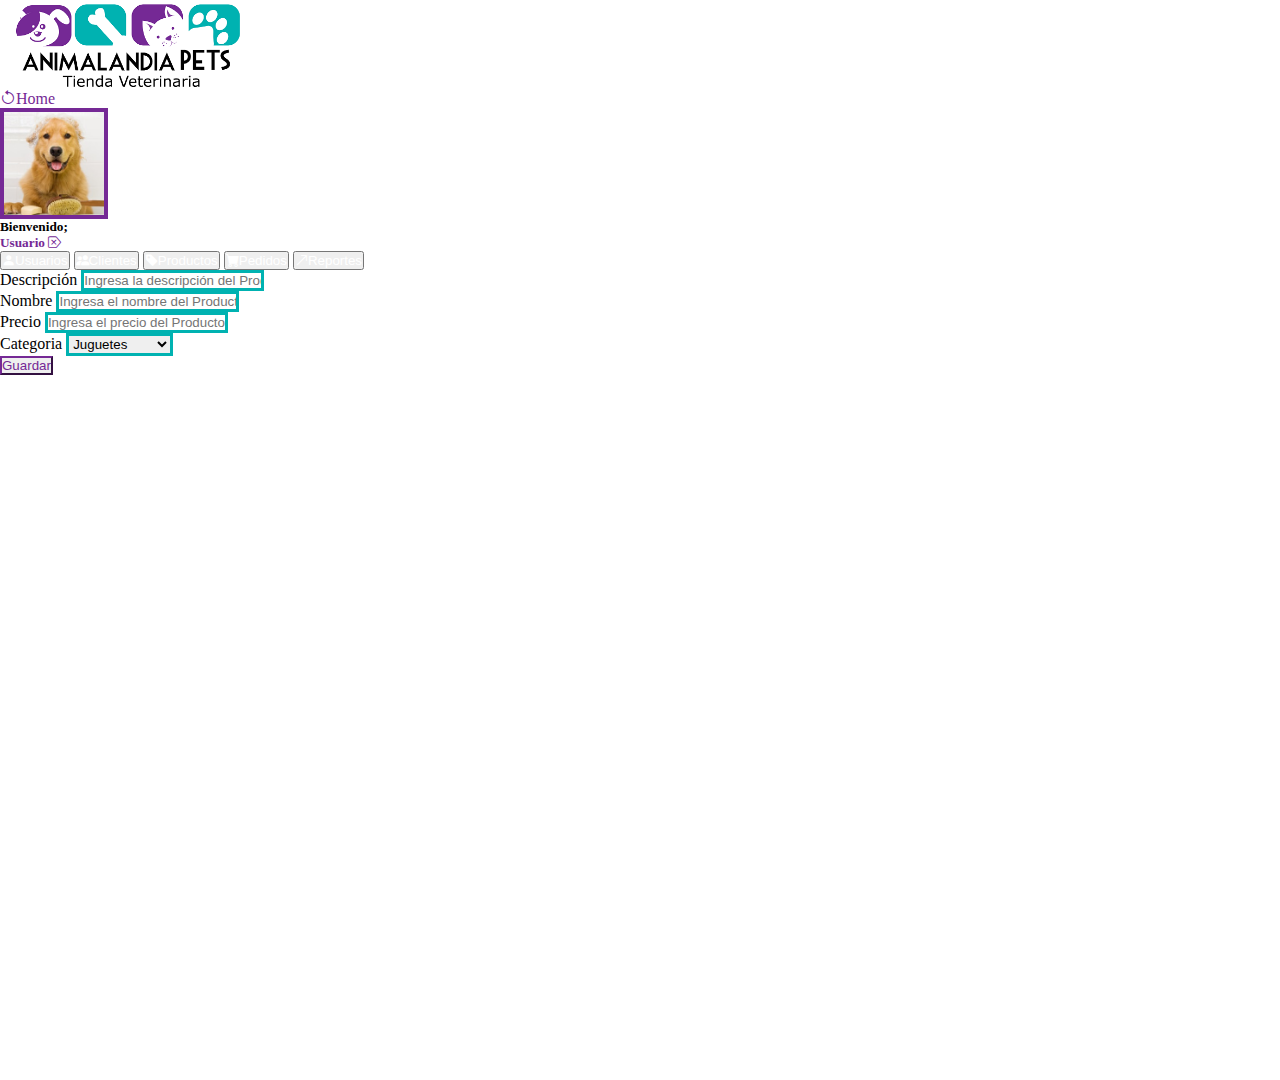
<file: views/productosadd.html>
<!DOCTYPE html>
<html lang="Es-es">
<head>
    <meta charset="UTF-8">
    <meta http-equiv="X-UA-Compatible" content="IE=edge">
    <meta name="viewport" content="width=device-width, initial-scale=1.0">
    <!--bootstrap-->
    <link href="https://cdn.jsdelivr.net/npm/bootstrap@5.1.3/dist/css/bootstrap.min.css" rel="stylesheet" integrity="sha384-1BmE4kWBq78iYhFldvKuhfTAU6auU8tT94WrHftjDbrCEXSU1oBoqyl2QvZ6jIW3" crossorigin="anonymous">
    <script src="https://cdn.jsdelivr.net/npm/bootstrap@5.1.3/dist/js/bootstrap.bundle.min.js" integrity="sha384-ka7Sk0Gln4gmtz2MlQnikT1wXgYsOg+OMhuP+IlRH9sENBO0LRn5q+8nbTov4+1p" crossorigin="anonymous"></script>
    <!--icono-->
<link rel="stylesheet" href="https://cdn.jsdelivr.net/npm/bootstrap-icons@1.8.1/font/bootstrap-icons.css">
    <!--css-->
<link rel="stylesheet" href="/assets/css/styles.css">
<link rel="icon" href="/assets/img/favicon.png">
    <title>Animalandia</title>
</head>
<body>
    <header class="header-dash row">
        <div class=" col-12 col-md-6 d-flex  justify-content-center justify-content-md-start align-items-center ">
            <img class="logodash " style="max-width: 300px;" src="/assets/img/logo.jpg" alt="Logo alimalandia">
            <a href="dashboard.html"><i class="bi bi-arrow-counterclockwise"></i>Home</a>
        </div>
        <div class="sesion  col-12 col-md-6 d-flex  justify-content-center justify-content-md-end align-items-center">
            <img class="perro rounded-circle m-2" style="max-width: 100px;"  src="/assets/img/golden.jpg" alt="Golden Retriver">
            <h5 class="p-3">Bienvenido; <span><a href="login.html"><br>Usuario <i class="bi bi-backspace-reverse"></i></a></span></h5>
        </div>
    </header>
    <section class=" contenido row bg-light">
    <div class="list-group col-12 col-md-3 m-0 bg-dark ">
        <button type="button" class="bg-dark text-white list-group-item list-group-item-action" aria-current="true">
            <a href="dashboard.html"><i class="bi bi-person-fill"></i>Usuarios</a>
        </button>
        <button type="button" class="bg-dark text-white list-group-item list-group-item-action"><a href="login.html"><i class="bi bi-people-fill"></i>Clientes</a></button>
        <button type="button" class="bg-dark text-white list-group-item list-group-item-action"><a href="productos.html"><i class="bi bi-tag-fill"></i></i>Productos</a></button>
        <button type="button" class="bg-dark text-white list-group-item list-group-item-action"><a href="login.html"><i class="bi bi-cart-fill"></i></i>Pedidos</a></button>
        <button type="button" class="bg-dark text-white list-group-item list-group-item-action"><a href="login.html"><i class="bi bi-arrow-up-right"></i>Reportes</a></button>
    </div>
    
    <article class="contenido col-12 col-md-9 bg-light text-dark p-5">
           <form action="productos.html" method="" class="form-producto">
                <div class="mb-3">
                  <label for="text" class="form-label">Descripción</label>
                  <input type="text" class="form-control" placeholder="Ingresa la descripción del Producto"  aria-describedby="emailHelp">
                </div>
                <div class="mb-3">
                    <label for="text" class="form-label">Nombre</label>
                    <input type="text" class="form-control" placeholder="Ingresa el nombre del Producto"  aria-describedby="emailHelp">
                </div>
                <div class="mb-3">
                    <label for="text" class="form-label">Precio</label>
                    <input type="text" class="form-control" placeholder="Ingresa el precio del Producto"  aria-describedby="emailHelp">
                </div>
                <label for="text" class="form-label ">Categoria</label>
                <select class="form-select form-control" aria-label="Default select example">
                    <option selected>Juguetes</option>
                    <option value="1">Concentrado</option>
                    <option value="2">Medicamento</option>
                    <option value="3">Accesorios</option>
                  </select>
                  <div class="row col-5 text-center align-items-center ">
                <button type="submit" class="btn product btn-outline-primary m-3 "><a class="a-2" href="/views/productos.html">Guardar</a></button>
            </div>
              </form>
        </article>
     </section>
        <!--div de cerra container-->
    </div>
    </body>
    </html>
</file>
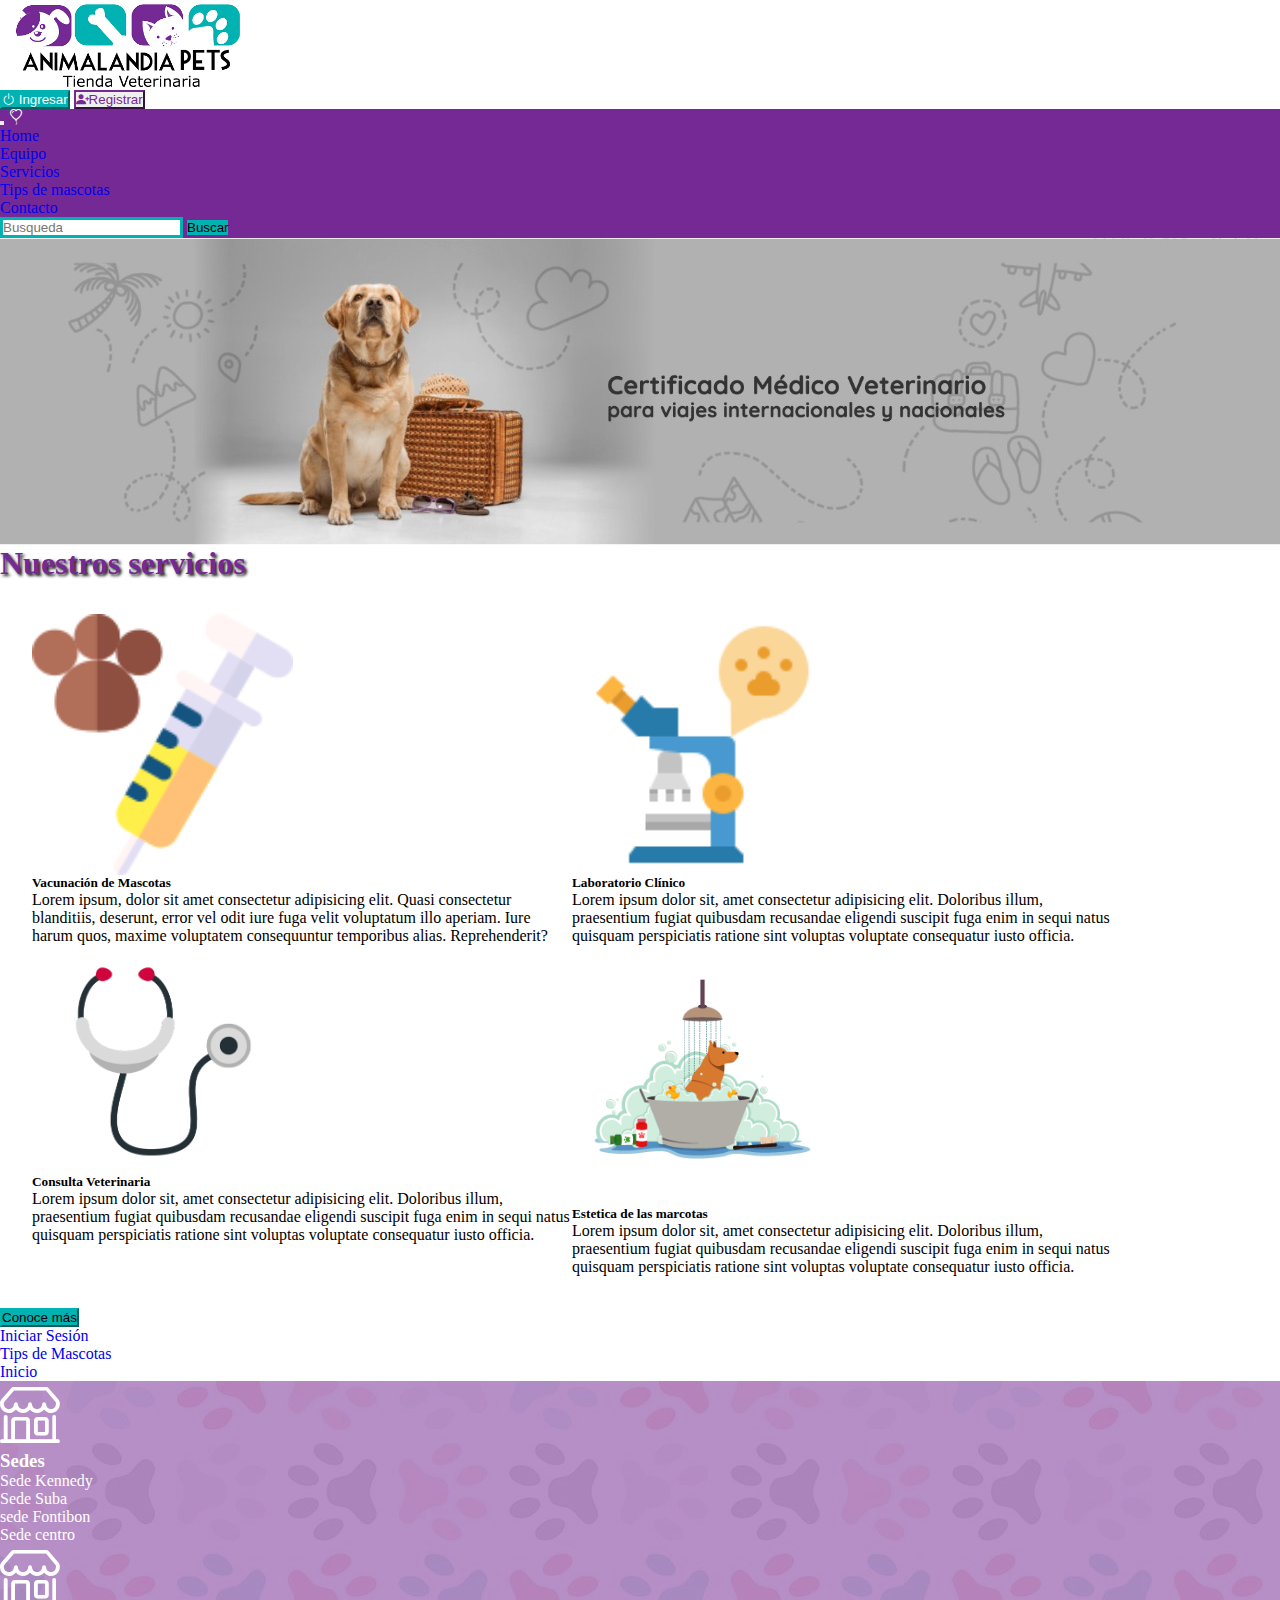
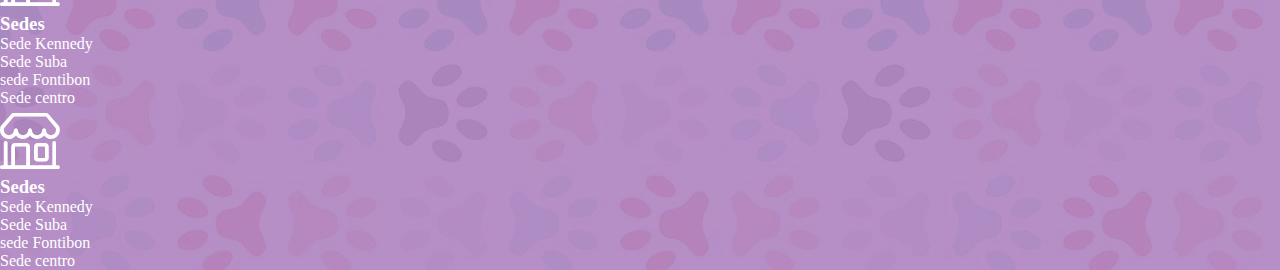
<file: views/servicios.html>
<!DOCTYPE html>
<html lang="Es-es">
<head>
    <meta charset="UTF-8">
    <meta http-equiv="X-UA-Compatible" content="IE=edge">
    <meta name="viewport" content="width=device-width, initial-scale=1.0">
    <!--bootstrap-->
    <link href="https://cdn.jsdelivr.net/npm/bootstrap@5.1.3/dist/css/bootstrap.min.css" rel="stylesheet" integrity="sha384-1BmE4kWBq78iYhFldvKuhfTAU6auU8tT94WrHftjDbrCEXSU1oBoqyl2QvZ6jIW3" crossorigin="anonymous">
    <script src="https://cdn.jsdelivr.net/npm/bootstrap@5.1.3/dist/js/bootstrap.bundle.min.js" integrity="sha384-ka7Sk0Gln4gmtz2MlQnikT1wXgYsOg+OMhuP+IlRH9sENBO0LRn5q+8nbTov4+1p" crossorigin="anonymous"></script>
    <!--icono-->
<link rel="stylesheet" href="https://cdn.jsdelivr.net/npm/bootstrap-icons@1.8.1/font/bootstrap-icons.css">
    <!--css-->
<link rel="stylesheet" href="/assets/css/styles.css">
<link rel="icon" href="/assets/img/favicon.png">
    <title>Animalandia</title>
</head>
<body>
    <!--header-->
<div class="container-fluid px-0  overflow-hidden">
    <header class="">
        <div class="row align-items-center">
        <div class="header-logo col-6  col-xl-3">
            <img src="/assets/img/logo.jpg">
        </div>
        <div class="header-buttons col-3  col-xl-7 "></div>
        <div class="p-2  justify-content-center header-buttons col-3  col-xl-2">
        <button type="button" class="btn btn-primary mb-1 botoningresar"><a class="a-1" href="/views/login.html"><i class="bi bi-power"></i> Ingresar</button></a>
        <button type="button" class="btn btn-outline-primary mb-1 "><a class="a-2" href="/views/login.html"><i class="bi bi-person-plus-fill"></i>Registrar </button></a>
    </div>
    </div>
    
    </header>

<!--Barra de navegación-->
    <nav class=" navbar navbar-expand-lg navbar-dark px-1 mt-3" style="background-color: rgb(117,41,149);">
        <div class="container-fluid">
          <a class="navbar-brand" href="/views/index.html"></a>
          <button class="navbar-toggler" type="button" data-bs-toggle="collapse" data-bs-target="#navbarSupportedContent" aria-controls="navbarSupportedContent" aria-expanded="false" aria-label="Toggle navigation">
            <span class="navbar-toggler-icon"></span>
          </button>
          <a href="" class="" style="color: white;"><i class="bi bi-balloon-heart"></i></a>
          <div class="collapse navbar-collapse" id="navbarSupportedContent">
            <ul class="navbar-nav me-auto mb-2 mb-lg-0">
              <li class="nav-item">
                <a class="nav-link " aria-current="page" href="/index.html">Home</a>
              </li>
              <li class="nav-item">
                <a class="nav-link" href="/views/equipo.html">Equipo</a>
              </li>
              <li class="nav-item">
                <a class="nav-link active" href="/views/servicios.html">Servicios</a>
              </li>
              <li class="nav-item">
                <a class="nav-link" href="/views/tipsmascotas.html">Tips de mascotas</a>
              </li>
              <li class="nav-item">
                <a class="nav-link" href="/views/contactenos.html">Contacto</a>
              </li>
            </ul>
            <form class="d-flex">
              <input class="form-control me-2" type="search" placeholder="Busqueda" aria-label="Search">
              <button class="btn btn-outline-light" type="submit">Buscar</button>
            </form>
          </div>
        </div>
      </nav>
<!--slide-->
<main>
    <section id="equipo">
           <img src="/assets/img/banner.jpeg" alt="banner"> 
    </section>
<!--servicios-->
    <section>
        <h2 class="tseccion text-center mt-5">Nuestros servicios</h2>
    </section>

    <section class="services container-fluid mt-4 ">
        <!--primero-->
        <div class="card  align-items-center col-12 mx-auto m-4 border-0" style="max-width: 540px;">
            <div class="row g-0">
              <div class="col-md-4">
                <img src="/assets/img/vacuna.png" class="img-fluid rounded-start" alt="...">
              </div>
              <div class="col-md-8">
                <div class="card-body">
                  <h5 class="card-title">Vacunación de Mascotas</h5>
                  <p class="card-text">Lorem ipsum, dolor sit amet consectetur adipisicing elit. Quasi consectetur blanditiis, deserunt, error vel odit iure fuga velit voluptatum illo aperiam. Iure harum quos, maxime voluptatem consequuntur temporibus alias. Reprehenderit?</p>
                </div>
              </div>
            </div>
          </div>
        <!--segundo-->
        <div class="card mb-3 align-items-center mx-auto m-4 border-0" style="max-width: 540px;">
            <div class="row g-0">
              <div class="col-md-4">
                <img src="/assets/img/laboratorio.png" class="img-fluid rounded-start" alt="...">
              </div>
              <div class="col-md-8">
                <div class="card-body">
                  <h5 class="card-title">Laboratorio Clínico</h5>
                  <p class="card-text">Lorem ipsum dolor sit, amet consectetur adipisicing elit. Doloribus illum, praesentium fugiat quibusdam recusandae eligendi suscipit fuga enim in sequi natus quisquam perspiciatis ratione sint voluptas voluptate consequatur iusto officia.</p>
                </div>
              </div>
            </div>
          </div>
        <!--tercero-->
        <div class="card mb-3 align-items-center mx-auto m-4 border-0" style="max-width: 540px;">
            <div class="row g-0">
              <div class="col-md-4">
                <img src="/assets/img/consultav.png" class="img-fluid rounded-start" alt="...">
              </div>
              <div class="col-md-8">
                <div class="card-body">
                  <h5 class="card-title">Consulta Veterinaria</h5>
                  <p class="card-text">Lorem ipsum dolor sit, amet consectetur adipisicing elit. Doloribus illum, praesentium fugiat quibusdam recusandae eligendi suscipit fuga enim in sequi natus quisquam perspiciatis ratione sint voluptas voluptate consequatur iusto officia.</p>
                </div>
              </div>
            </div>
          </div>
        <!--cuarto-->
        <div class="card mb-3 align-items-center mx-auto m-4 border-0" style="max-width: 540px;">
            <div class="row g-0">
              <div class="col-md-4">
                <img src="/assets/img/banio.png" class="img-fluid rounded-start" alt="...">
              </div>
              <div class="col-md-8">
                <div class="card-body">
                  <h5 class="card-title">Estetica de las marcotas</h5>
                  <p class="card-text">Lorem ipsum dolor sit, amet consectetur adipisicing elit. Doloribus illum, praesentium fugiat quibusdam recusandae eligendi suscipit fuga enim in sequi natus quisquam perspiciatis ratione sint voluptas voluptate consequatur iusto officia.</p>
                </div>
              </div>
            </div>
          </div>
          
    </section>  
     
    <div class="dropdown mx-auto row">
      <button class="btn btn-primary dropdown-toggle mx-auto" type="button" id="dropdownMenuButton1" data-bs-toggle="dropdown" aria-expanded="false">
        Conoce más
      </button>
      <ul class="dropdown-menu" aria-labelledby="dropdownMenuButton1">
        <li><a class="dropdown-item" href="login.html">Iniciar Sesión</a></li>
        <li><a class="dropdown-item" href="tipsmascotas.html">Tips de Mascotas</a></li>
        <li><a class="dropdown-item" href="/index.html">Inicio</a></li>
      </ul>
    </div> 
    
</main>
<!--footer-->    
<footer class="mt-5">
    <div class="box-footer">
    <div class="transparencia" style="background-color:rgba(117, 41, 149, 0.525);">
    <div class="d-flex align-items-center justify-content-between mx-auto">
    <div class="foot m-3 px-4 text-center">    
        <i class="bi bi-shop"></i>
        <h3>Sedes</h3>
        <p>Sede Kennedy<br>
        Sede Suba<br>
        sede Fontibon<br>
        Sede centro<br>
        </p>
    </div>
    <div class="foot m-3  text-center">
        <i class="bi bi-shop"></i>
            <h3>Sedes</h3>
            <p>Sede Kennedy<br>
            Sede Suba<br>
            sede Fontibon<br>
            Sede centro<br>
            </p>
        </div>
        <div class="foot m-3 px-4 text-center">
            <i class="bi bi-shop"></i>
                <h3>Sedes</h3>
                <p>Sede Kennedy<br>
                Sede Suba<br>
                sede Fontibon<br>
                Sede centro<br>
                </p>
            </div>
    </div>
    </div>
  </div>
  </footer>
      <!--div de cerra container-->
  </div>
</body>
  </html>
</file>
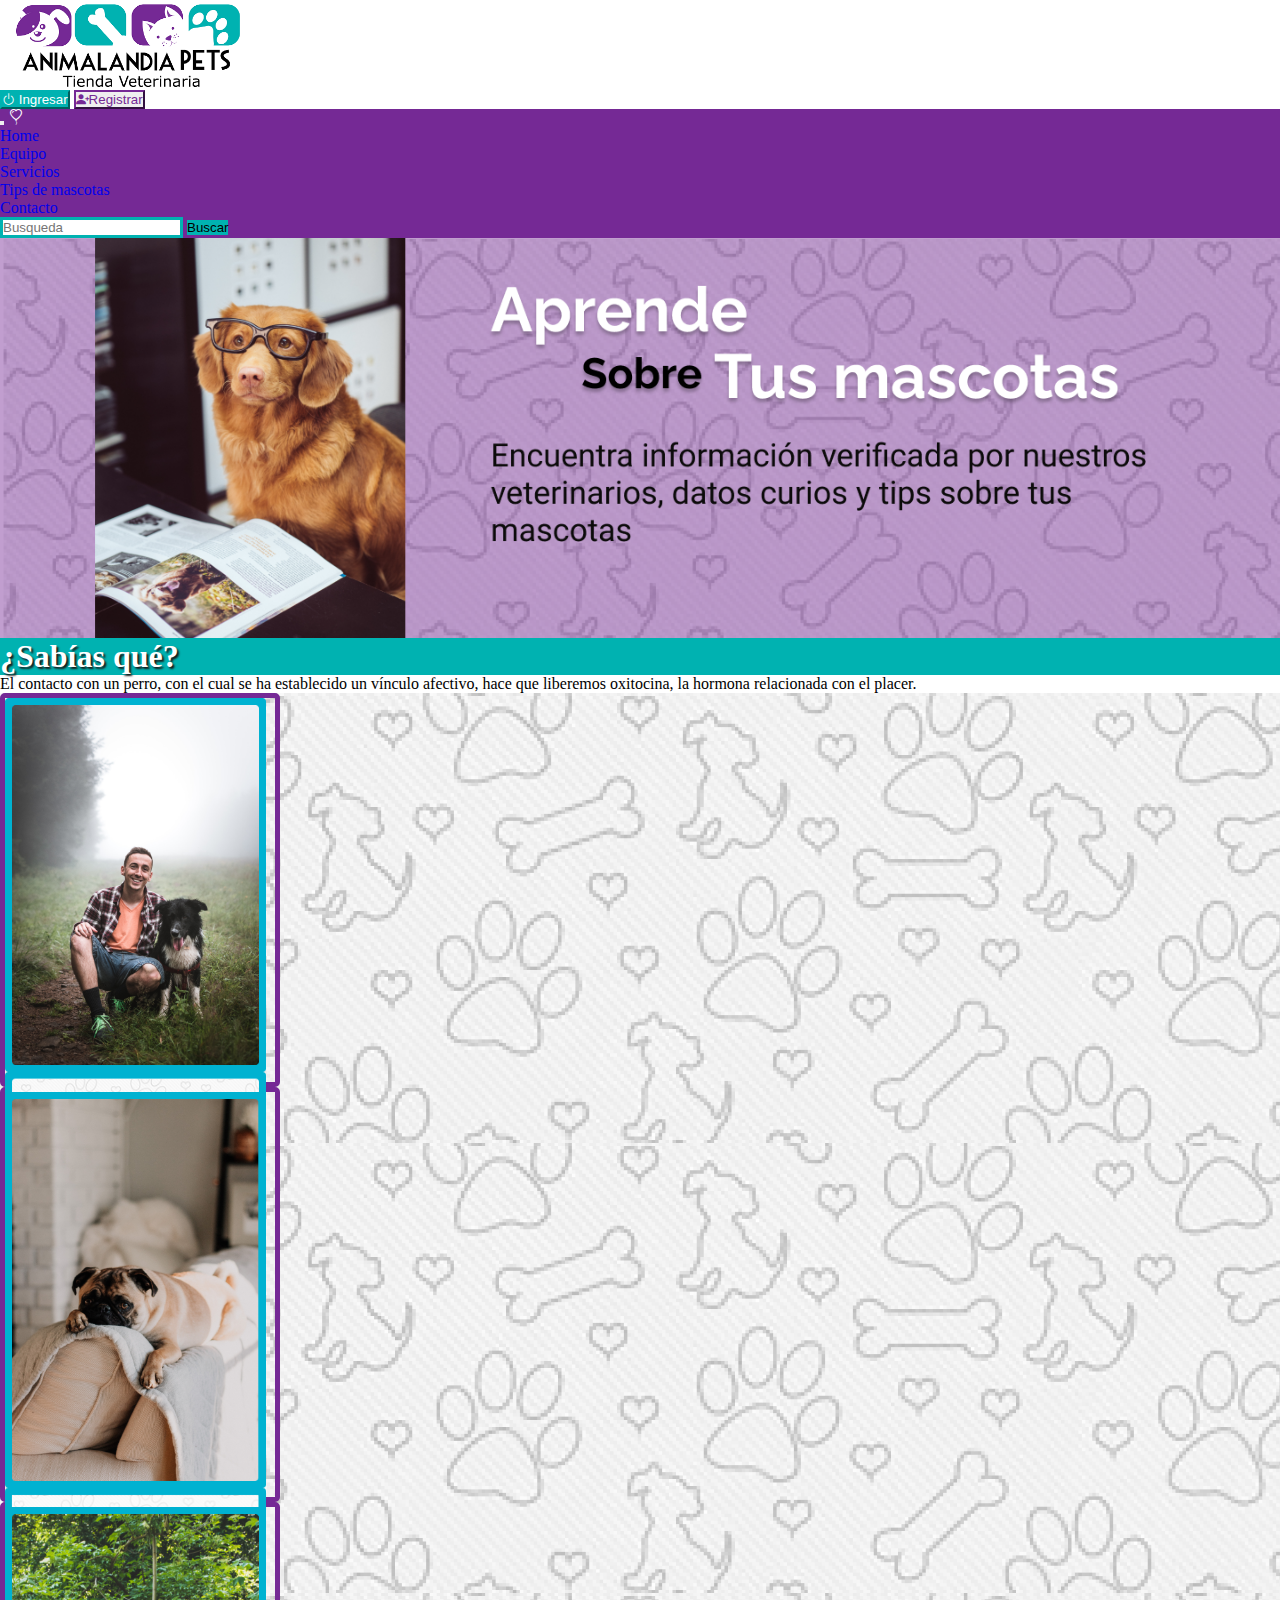
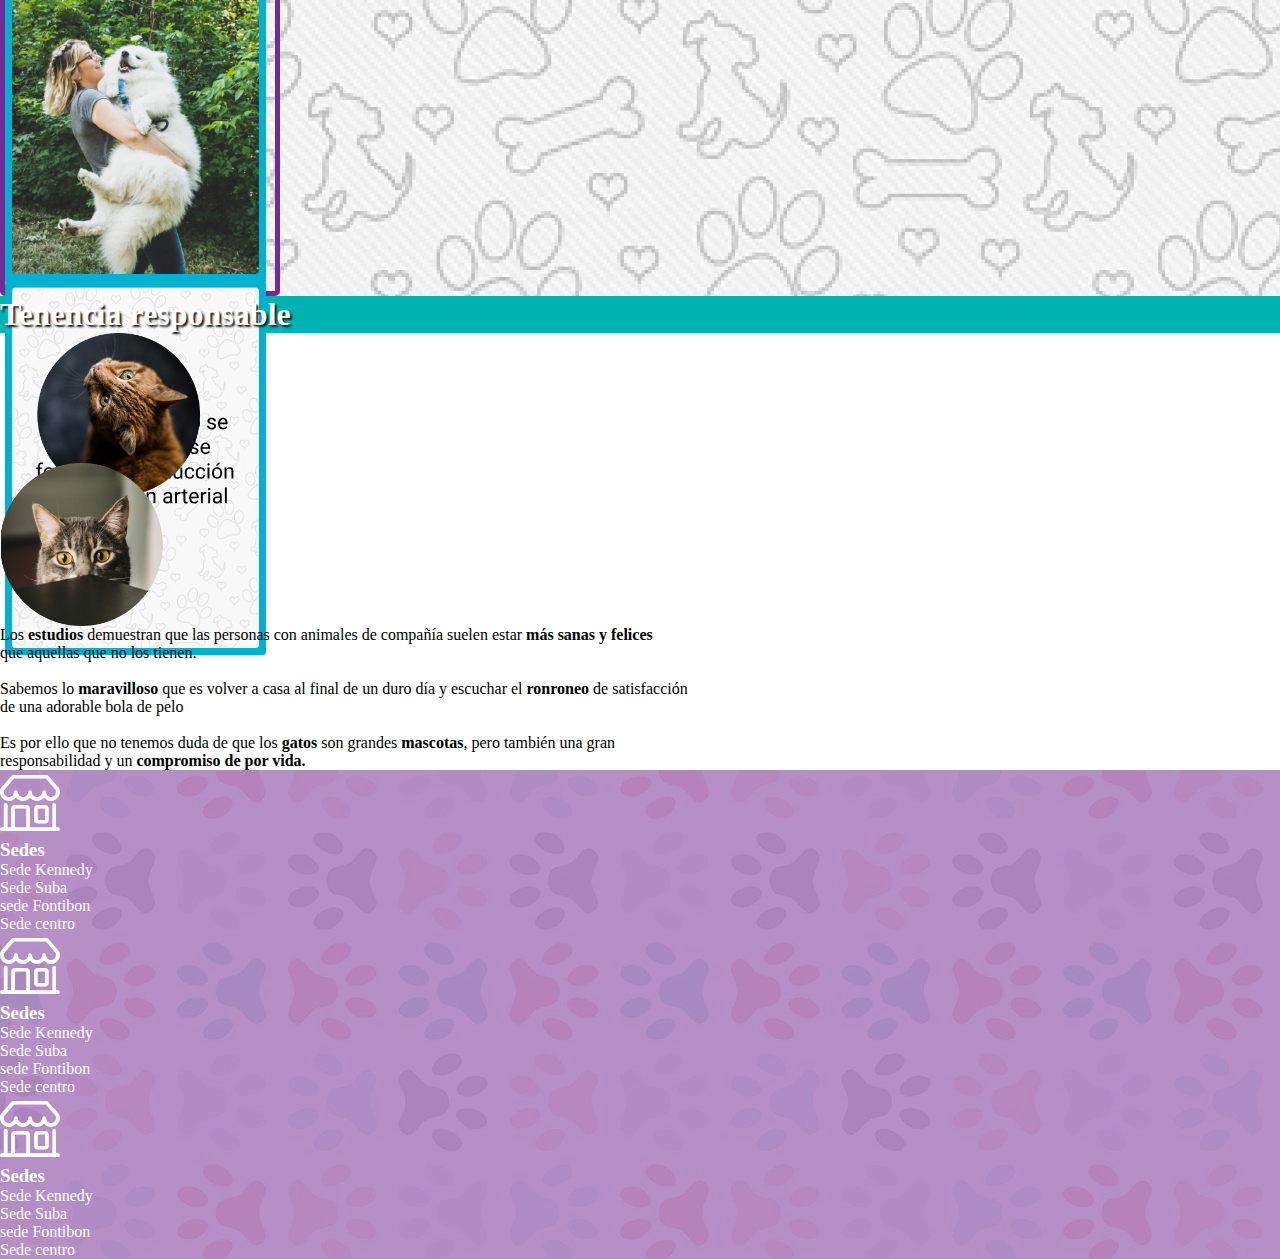
<file: views/tipsmascotas.html>
<!DOCTYPE html>
<html lang="Es-es">
<head>
    <meta charset="UTF-8">
    <meta http-equiv="X-UA-Compatible" content="IE=edge">
    <meta name="viewport" content="width=device-width, initial-scale=1.0">
    <!--bootstrap-->
    <link href="https://cdn.jsdelivr.net/npm/bootstrap@5.1.3/dist/css/bootstrap.min.css" rel="stylesheet" integrity="sha384-1BmE4kWBq78iYhFldvKuhfTAU6auU8tT94WrHftjDbrCEXSU1oBoqyl2QvZ6jIW3" crossorigin="anonymous">
    <script src="https://cdn.jsdelivr.net/npm/bootstrap@5.1.3/dist/js/bootstrap.bundle.min.js" integrity="sha384-ka7Sk0Gln4gmtz2MlQnikT1wXgYsOg+OMhuP+IlRH9sENBO0LRn5q+8nbTov4+1p" crossorigin="anonymous"></script>
    <!--icono-->
<link rel="stylesheet" href="https://cdn.jsdelivr.net/npm/bootstrap-icons@1.8.1/font/bootstrap-icons.css">
    <!--css-->
<link rel="stylesheet" href="/assets/css/styles.css">
<link rel="icon" href="/assets/img/favicon.png">
    <title>Animalandia</title>
</head>
<body>
    <!--header-->
<div class="container-fluid px-0  overflow-hidden">
    <header class="">
        <div class="row align-items-center">
        <div class="header-logo col-6  col-xl-3">
            <img src="/assets/img/logo.jpg">
        </div>
        <div class="header-buttons col-3  col-xl-7 "></div>
        <div class="p-2  justify-content-center header-buttons col-3  col-xl-2">
        <button type="button" class="btn btn-primary mb-1"><a class="a-1" href="/views/login.html"><i class="bi bi-power"></i> Ingresar</button></a>
        <button type="button" class="btn btn-outline-primary mb-1 "><a class="a-2" href="/views/login.html"><i class="bi bi-person-plus-fill"></i>Registrar </button></a>
    </div>
    </div>
    
    </header>

<!--Barra de navegación-->
    <nav class=" navbar navbar-expand-lg navbar-dark px-1 mt-3" style="background-color: rgb(117,41,149);">
        <div class="container-fluid">
          <a class="navbar-brand" href="/views/index.html"></a>
          <button class="navbar-toggler" type="button" data-bs-toggle="collapse" data-bs-target="#navbarSupportedContent" aria-controls="navbarSupportedContent" aria-expanded="false" aria-label="Toggle navigation">
            <span class="navbar-toggler-icon"></span>
          </button>
          <a href="" class="" style="color: white;"><i class="bi bi-balloon-heart"></i></a>
          <div class="collapse navbar-collapse" id="navbarSupportedContent">
            <ul class="navbar-nav me-auto mb-2 mb-lg-0">
              <li class="nav-item">
                <a class="nav-link" aria-current="page" href="/index.html">Home</a>
              </li>
              <li class="nav-item">
                <a class="nav-link" href="/views/equipo.html">Equipo</a>
              </li>
              <li class="nav-item">
                <a class="nav-link " href="/views/servicios.html">Servicios</a>
              </li>
              <li class="nav-item">
                <a class="nav-link active" href="/views/tipsmascotas.html">Tips de mascotas</a>
              </li>
              <li class="nav-item">
                <a class="nav-link" href="/views/contactenos.html">Contacto</a>
              </li>
            </ul>
            <form class="d-flex">
              <input class="form-control me-2" type="search" placeholder="Busqueda" aria-label="Search">
              <button class="btn btn-outline-light" type="submit">Buscar</button>
            </form>
          </div>
        </div>
      </nav>
<!--slide-->
<main>
    <section id="equipo">
           <img src="/assets/img/3banner.png" alt="banner"> 
    </section>
<!--servicios-->
    <section>
        <h1 class="tsec p-3 mt-3 fs-2 text-center">¿Sabías qué?</h1>
    </section>
    <article class="sabi">
        <p class="sabip p-2 px-5 fs-5 text-center">El contacto con un perro, con el cual se ha establecido un vínculo afectivo, hace que liberemos oxitocina, la hormona relacionada con el placer.</p>
    </article>
        <!--Imagen-->
    <section class="animacion mx-auto my-3 row text-center">
            <!--primer dato-->
        <div class="col-12 col-lg-4">
            <article class="adato m-5 mx-auto overflow-hidden">
            <article class="aadato">
                <img src="/assets/img/1dato.png" alt="imagen de dueño con su perro">
                <img src="/assets/img/1dhover.svg" alt="se reducen los niveles de cortisol en la sangre, indicador fisiológico del estres">  
            </article>
            </article>
        </div>
            <!--segundo dato-->
            <div class="col-12 col-lg-4">
            <article class="bdato m-5 mx-auto overflow-hidden">
            <article class="bbdato">
            <img src="/assets/img/2dato.png" alt="imagen de dueño con su perro">
            <img src="/assets/img/2dhover.svg" alt="Aumentan el nivel de endorfinas, un péptido que funciona como un neurotransmisor y que son las responsables de la sensación de bienestar.">
        </article>
        </article>
        </div>
        <!--tercer dato-->
        <div class="col-12 col-lg-4 ">
            <article class="adato m-5 mx-auto overflow-hidden">
            <article class="ccdato">
                <img src="/assets/img/3dato.png" alt="imagen de dueño con su perro">
                <img src="/assets/img/3dhover.svg" alt="El ritmo cardíaco se ve reducido y se fomenta la reducción de la presión arterial">
            </article>
            </article>
    </section>
        </div>
        <h1 class="tsec p-3 mt-3 fs-2 text-center">Tenencia responsable</h1>
    <article class="sabi d-flex m-4 flex-wrap align-items-center justify-content-center"> 
        <img class="gato m-5" src="/assets/img/gato.png" alt="gatos">
    
        <p>Los <span>estudios</span> demuestran que las personas con animales de compañía suelen estar  <span>más sanas y felices</span> <br> que aquellas que no los tienen.
            <br><br>
        Sabemos lo <span>maravilloso </span>que es volver a casa al final de un duro día y escuchar el <span>ronroneo</span> de satisfacción<br> de una adorable bola de pelo
            <br><br>
        Es por ello que no tenemos duda de que los <span>gatos</span> son grandes <span>mascotas</span>, pero también una gran<br> responsabilidad y un <span>compromiso de por vida.</span>
    </article> 
    </section>       
    

       
</main>
<!--footer-->    
<footer class="mt-5">
    <div class="box-footer">
    <div class="transparencia" style="background-color:rgba(117, 41, 149, 0.525);">
    <div class="d-flex align-items-center justify-content-between mx-auto">
    <div class="foot m-3 px-4 text-center">    
        <i class="bi bi-shop"></i>
        <h3>Sedes</h3>
        <p>Sede Kennedy<br>
        Sede Suba<br>
        sede Fontibon<br>
        Sede centro<br>
        </p>
    </div>
    <div class="foot m-3  text-center">
        <i class="bi bi-shop"></i>
            <h3>Sedes</h3>
            <p>Sede Kennedy<br>
            Sede Suba<br>
            sede Fontibon<br>
            Sede centro<br>
            </p>
        </div>
        <div class="foot m-3 px-4 text-center">
            <i class="bi bi-shop"></i>
                <h3>Sedes</h3>
                <p>Sede Kennedy<br>
                Sede Suba<br>
                sede Fontibon<br>
                Sede centro<br>
                </p>
            </div>
    </div>
    </div>
  </div>
  </footer>
      <!--div de cerra container-->
  </div>
      <script src="https://cdn.jsdelivr.net/npm/@popperjs/core@2.10.2/dist/umd/popper.min.js" integrity="sha384-7+zCNj/IqJ95wo16oMtfsKbZ9ccEh31eOz1HGyDuCQ6wgnyJNSYdrPa03rtR1zdB" crossorigin="anonymous"></script>
  <script src="https://cdn.jsdelivr.net/npm/bootstrap@5.1.3/dist/js/bootstrap.min.js" integrity="sha384-QJHtvGhmr9XOIpI6YVutG+2QOK9T+ZnN4kzFN1RtK3zEFEIsxhlmWl5/YESvpZ13" crossorigin="anonymous"></script>
  </body>
  </html>
</file>
<file: assets/css/styles.css>
:root{
	--dark-color:#191919;
	--white-color:#FFFFFF;
	--purple-color:rgb(117,41,149);
	--blue-color:#00B2B1;
	--gray-color:#828282;
	--ligh-color:#F3F3F3;
}
*{
    margin: 0%;
    padding: 0%;
}
span{
    font-weight: bolder;
}
.btn-primary{
	background-color: var(--blue-color);
	border-color:var(--blue-color);
}
.a-1{
	color: var(--white-color);
}
.a-1:hover{
	color: var(--blue-color);
}
.btn-primary:hover{
	color: var(--blue-color);
	background-color: transparent;
	border-color:var(--blue-color);
}
.btn-outline-primary{
	color: var(--white-color);
    border-color:var(--purple-color);
}
.btn-outline-primary:hover{
	color: var(--white-color);
	background-color:var(--purple-color);
	border-color:var(--purple-color);
}
.btn-outline-primary a:hover{
	color: var(--purple-color);
}
.a-2{
	color: var(--purple-color);
}
.btn-outline-light{
    background-color: var(--blue-color);
    border: transparent;
}
.header-logo img{
    max-width: 270px;
}
/*section*/
#agenda{
	margin-top: 0.3rem;
}
.agenda-cita{
	background-image: url(../img/fondo.jpg);
	padding: 3rem;
}
.agenda-cita h1{
	font-size: 1.5rem;
	font-weight: 600;
}
.agenda-cita h3{
	font-size: 1.2rem;
}
.agenda-promo{
	background-color: var(--purple-color);
	padding: 2rem;
}
.agenda-promo h1{
	font-size: 1.6rem;
	font-weight: 600;
	color: var(--white-color);
	text-shadow: 2px 2px 3px var(--dark-color);
}
.agenda-promo img{
	max-width: 250px;
}
h2{
	font-size: 2rem;
	font-weight: 600;
	color: var(--purple-color);
	text-shadow: 2px 2px 3px var(--dark-color);
}
a{text-decoration: none;}

/*footer*/
.box-footer{
	background-image: url(/assets/img/fondo.jpg);
}
.foot h3 {
	color: white;
}
.foot p{
	color: white;
}
.foot i{
	color: white;
	font-size: 60px;
}
/*tips mascotas*/
#equipo img{
    max-width: 1400px;
    width: 100%;
    margin: auto;
}
.tsec{
    color: var(--white-color);
    background-color: var(--blue-color);
    font-weight: bold;
    text-shadow: 2px 2px 2px var(--dark-color);
}
.animacion{
    background-image: url(../img/fongodato.png);
    background-color: var(--purple-color);
}
.adato, .bdato, .cdato, img{
    width: 261px;
    display: flex;
    cursor: pointer;
}
.bdato {
    border: 5px solid var(--purple-color);
    width: 270px;
    height: 405px;
    border-radius: 5px;
}
 .adato, .cdato{
    border: 5px solid var(--purple-color);
    width: 270px;
    height: 384px;
    border-radius: 5px;
}
.aadato:hover, .ccdato:hover{
    transform: translateY(-375px);
    transition: 3s ease 1s;
}
.bbdato:hover {
    transform: translateY(-392px);
    transition: 3s ease 1s;
}
.gato{
    width: 200px;
}
/*contactos*/
.title h1{
    background-image: url(../img/fondo-titu.png);
    box-shadow: 1px 1px 10px  #828282;
}
.formulario{
    padding: 1px;
    text-align: justify;
    border-radius: 5px;
    display: flex;
    flex-wrap: wrap;
    align-items: center;
    justify-content: center;
    margin: 15px;
}

.formulario img{
    max-width: 180px;
    width: 28%;
}
.form-control, textarea{
   border:3px solid var(--blue-color);
}
/*servicios*/
.services{
    display:flex;
    padding: 2em;
    flex-wrap: wrap;
}
.service{
    display:flex;
    align-items: center;
    margin: 28px 15px 0 0;
   
}
.service img{
    width: 140px;
    margin-right: 1em;
    
}
.service h3{
    color: var(--dark-color);
    font-size: 24px;
}
/*equipo*/
.equip img{
    max-width:200px;
    width:35%;
}
.equip h3, h4{
    font-weight: bold;
    margin:15px;
    text-shadow: 1px 1px 2px var(--dark-color);
}

/*dashboard*/
.perro{border:4px solid rgb(117,41,149);}
.header-dash a{color: var(--purple-color);}
.list-group a{
    color: white;
}
.list-group{
    border-radius: 0%;
}
.contenido{
    height: 90vh;
}
.list-group-item:hover{
    padding-left: 12%;
    transition: all 2s;
}
/*productos*/
.dashboard{
    border:2px solid black;
}
.table{
    overflow: scroll;
}
.title{
    color: white;
    background-color: var(--purple-color);
}
/*banner*/
.carousel-item{
    background-color: var(--purple-color);
}
</file>
